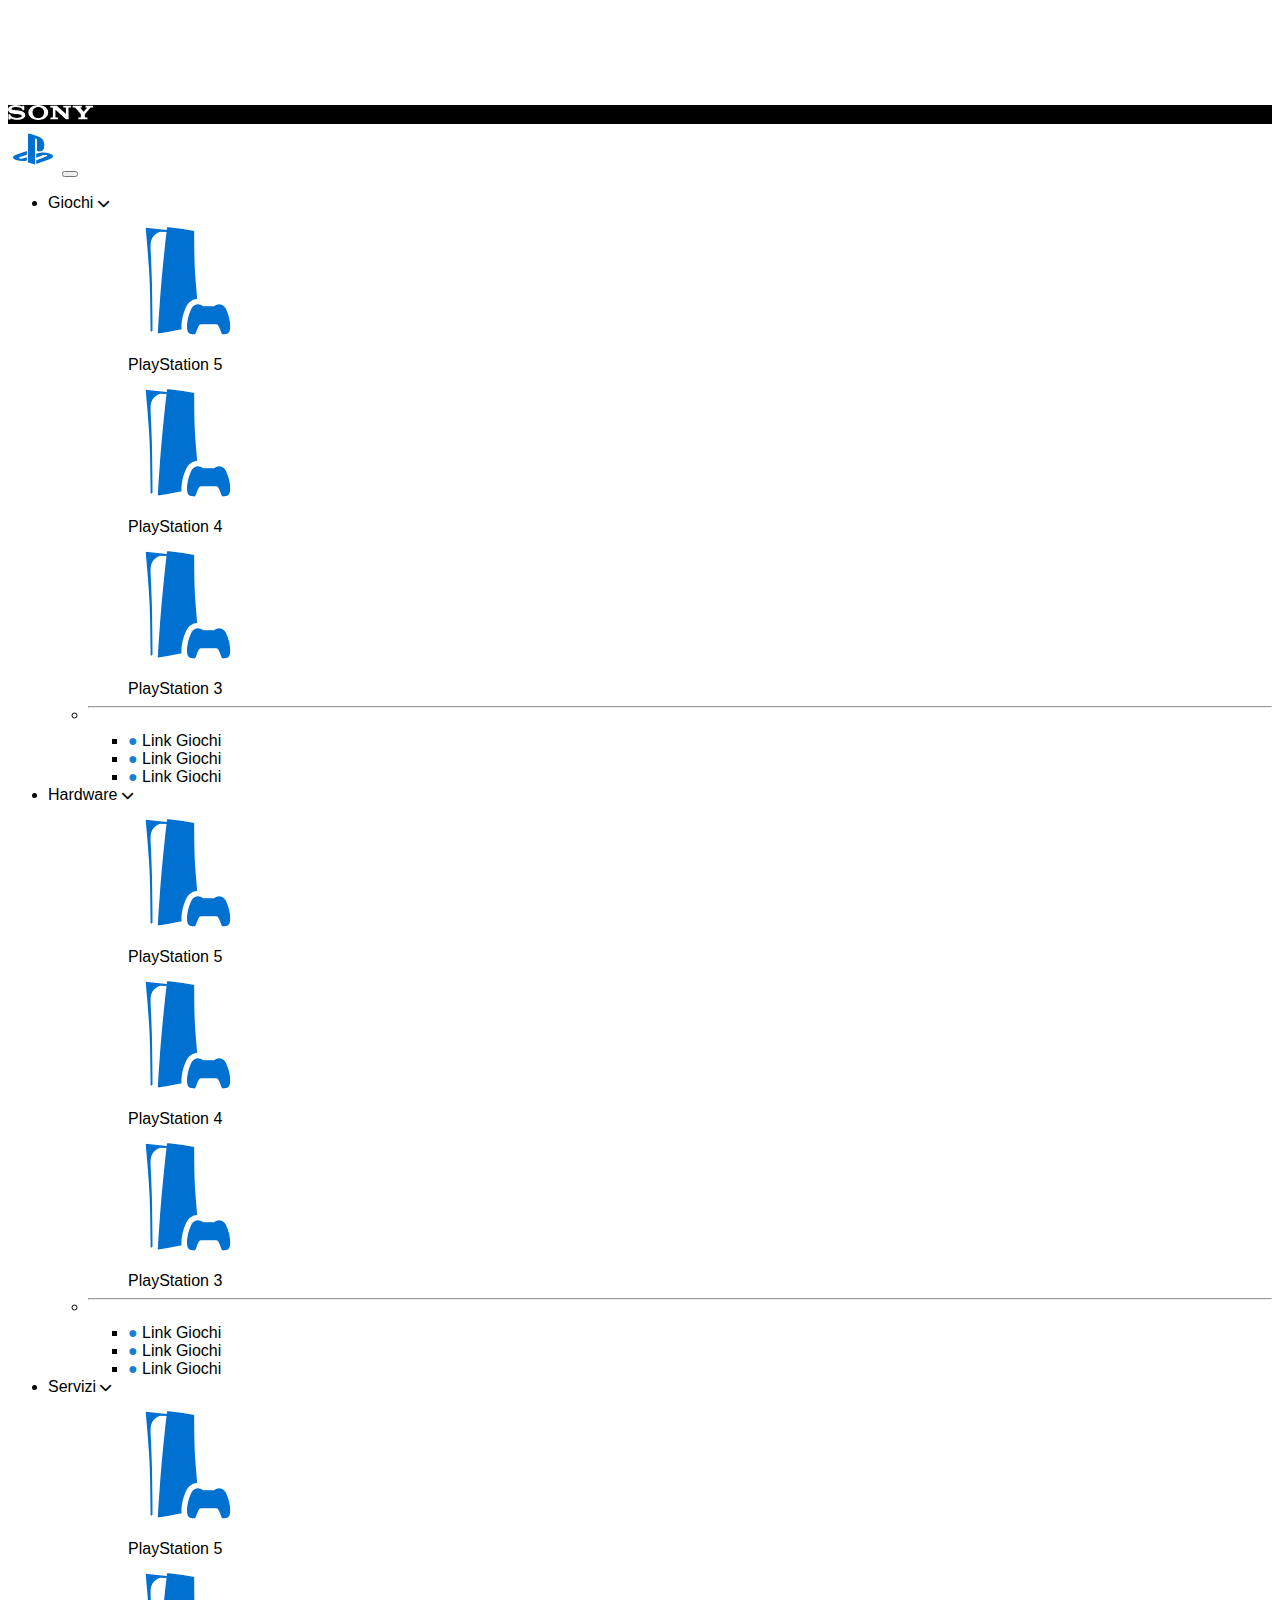
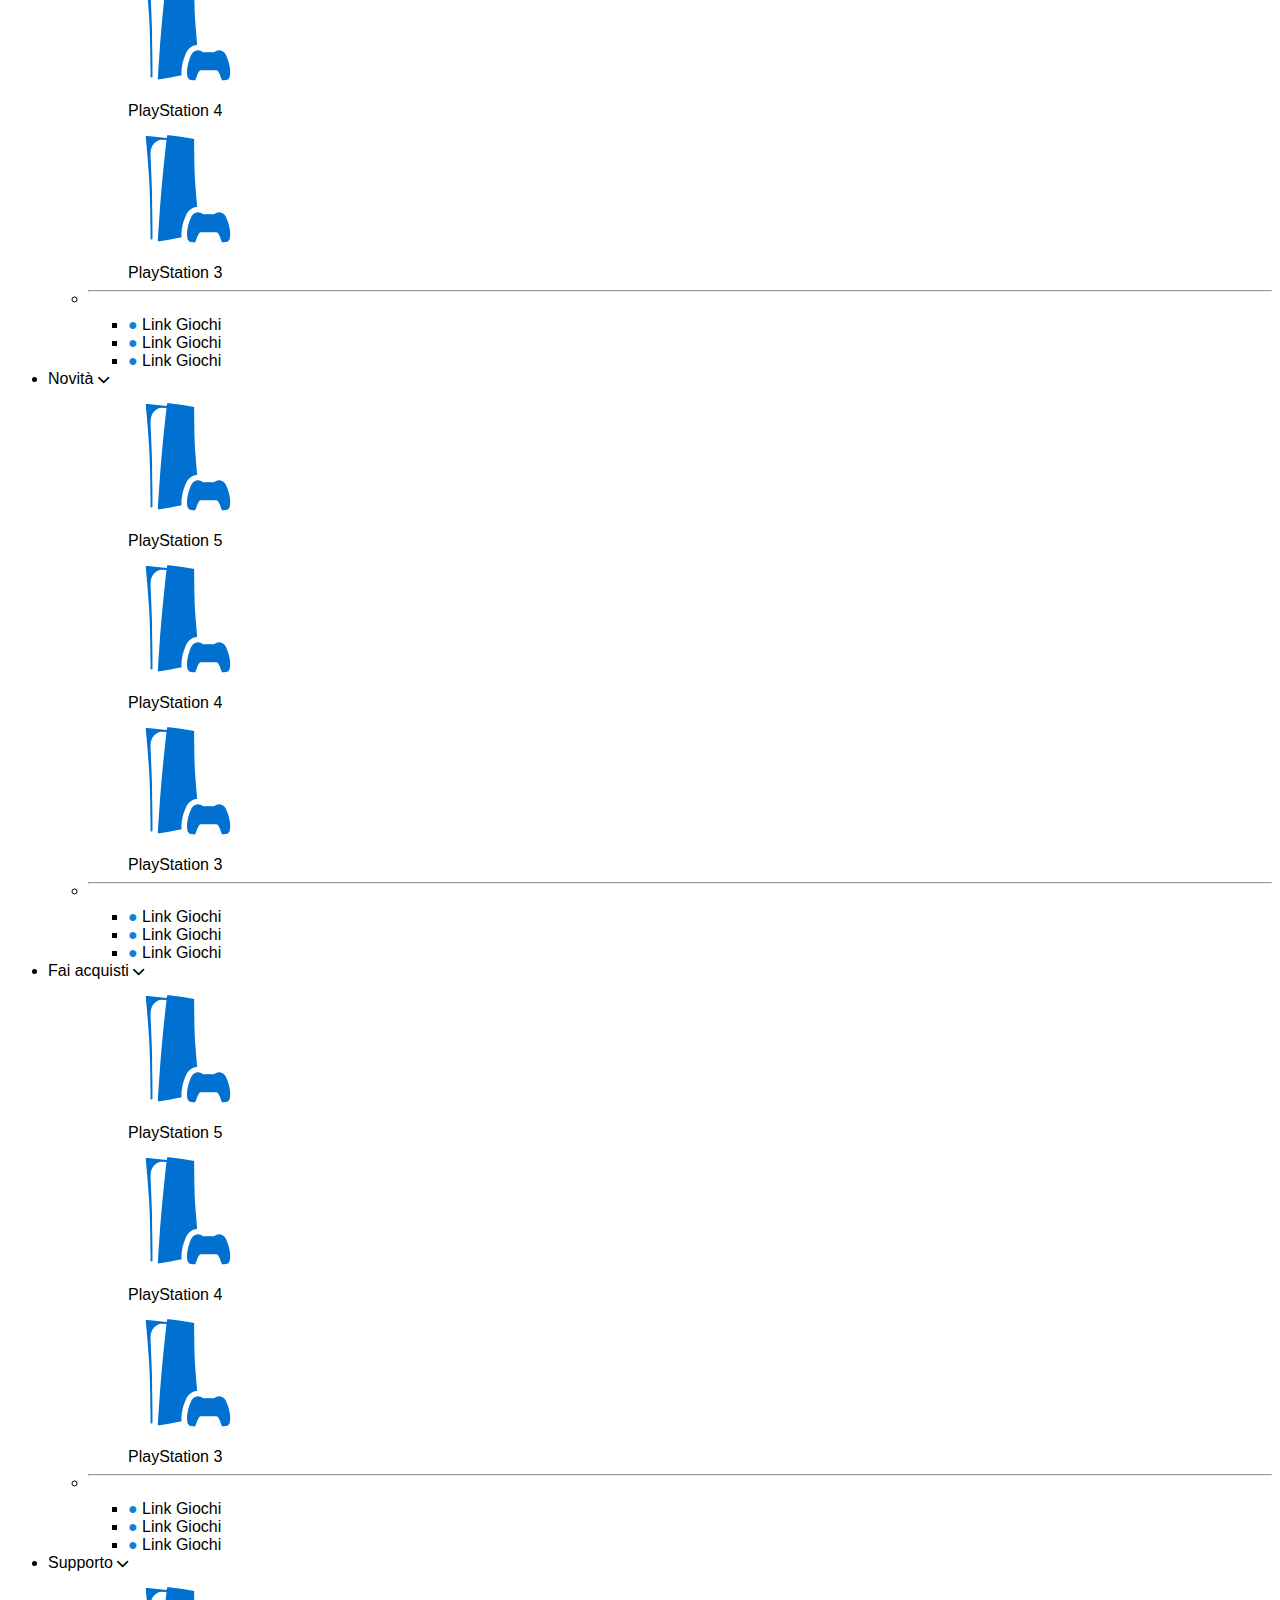
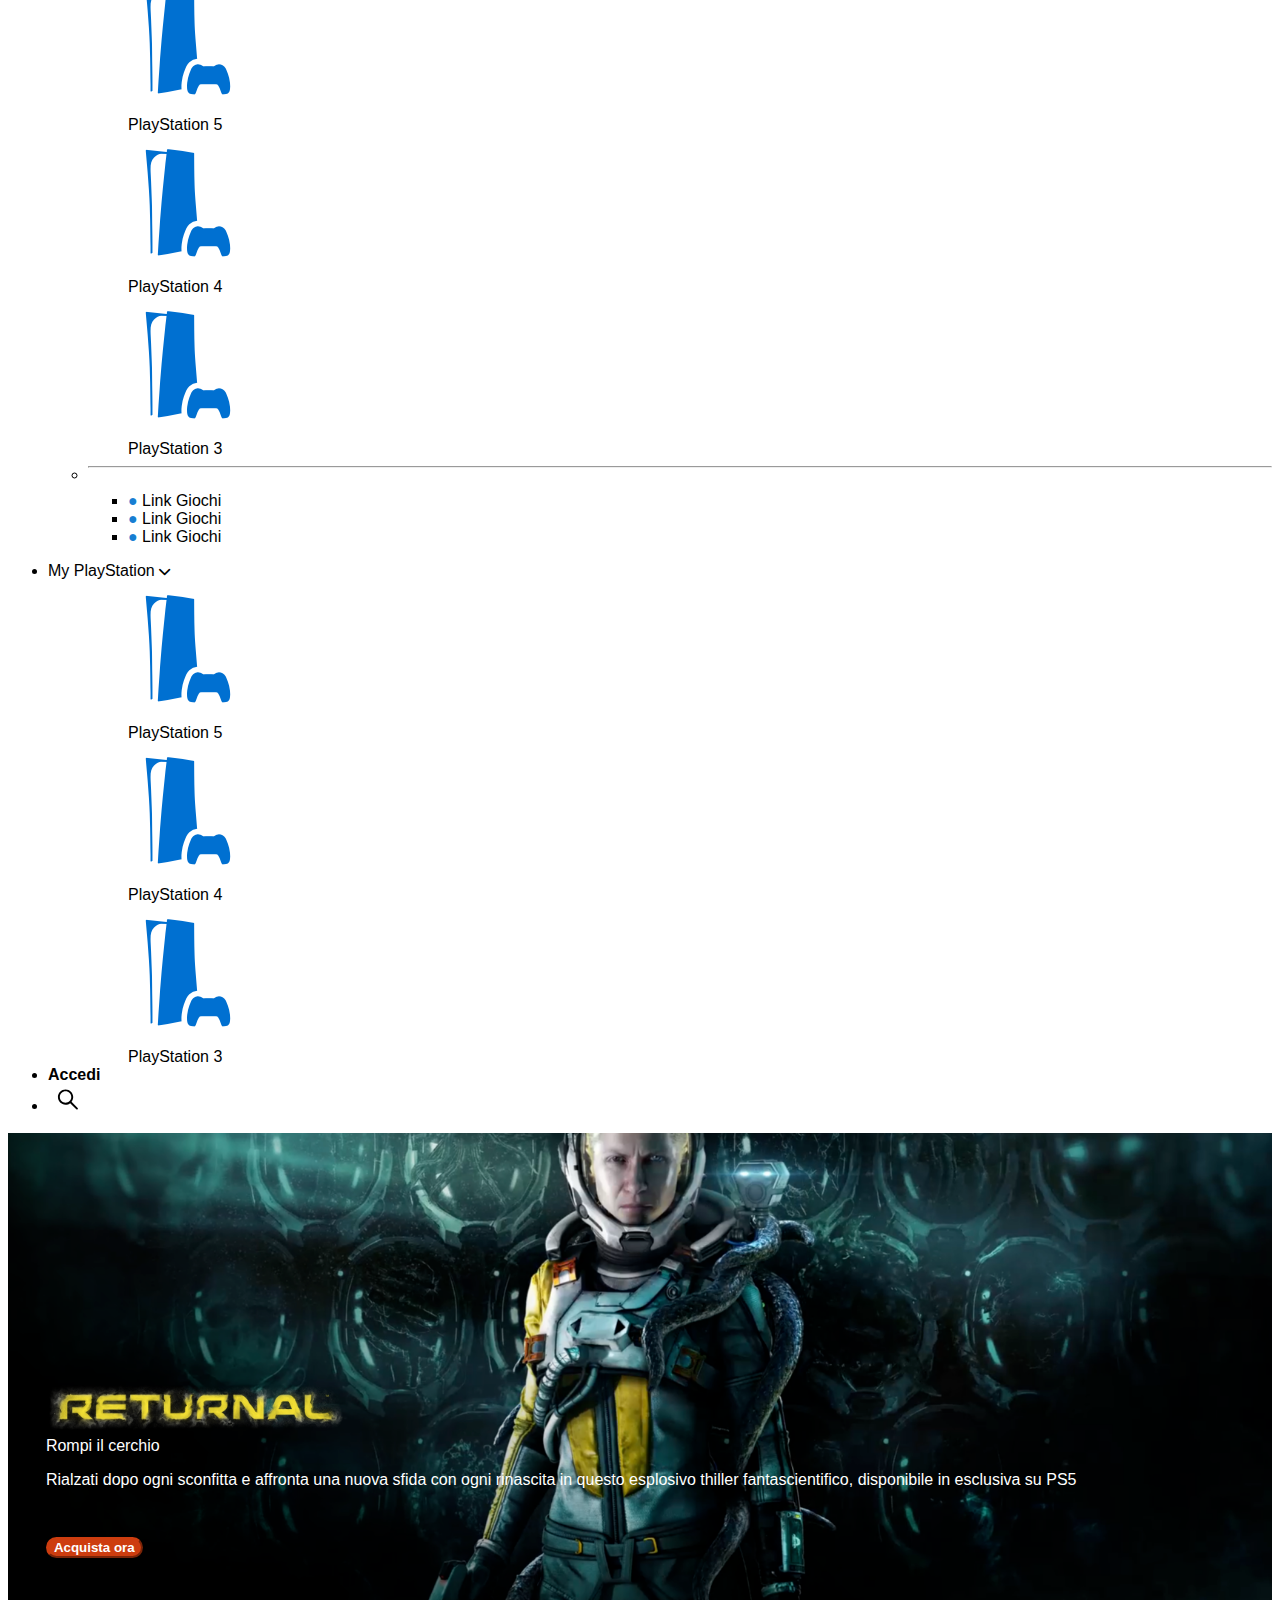
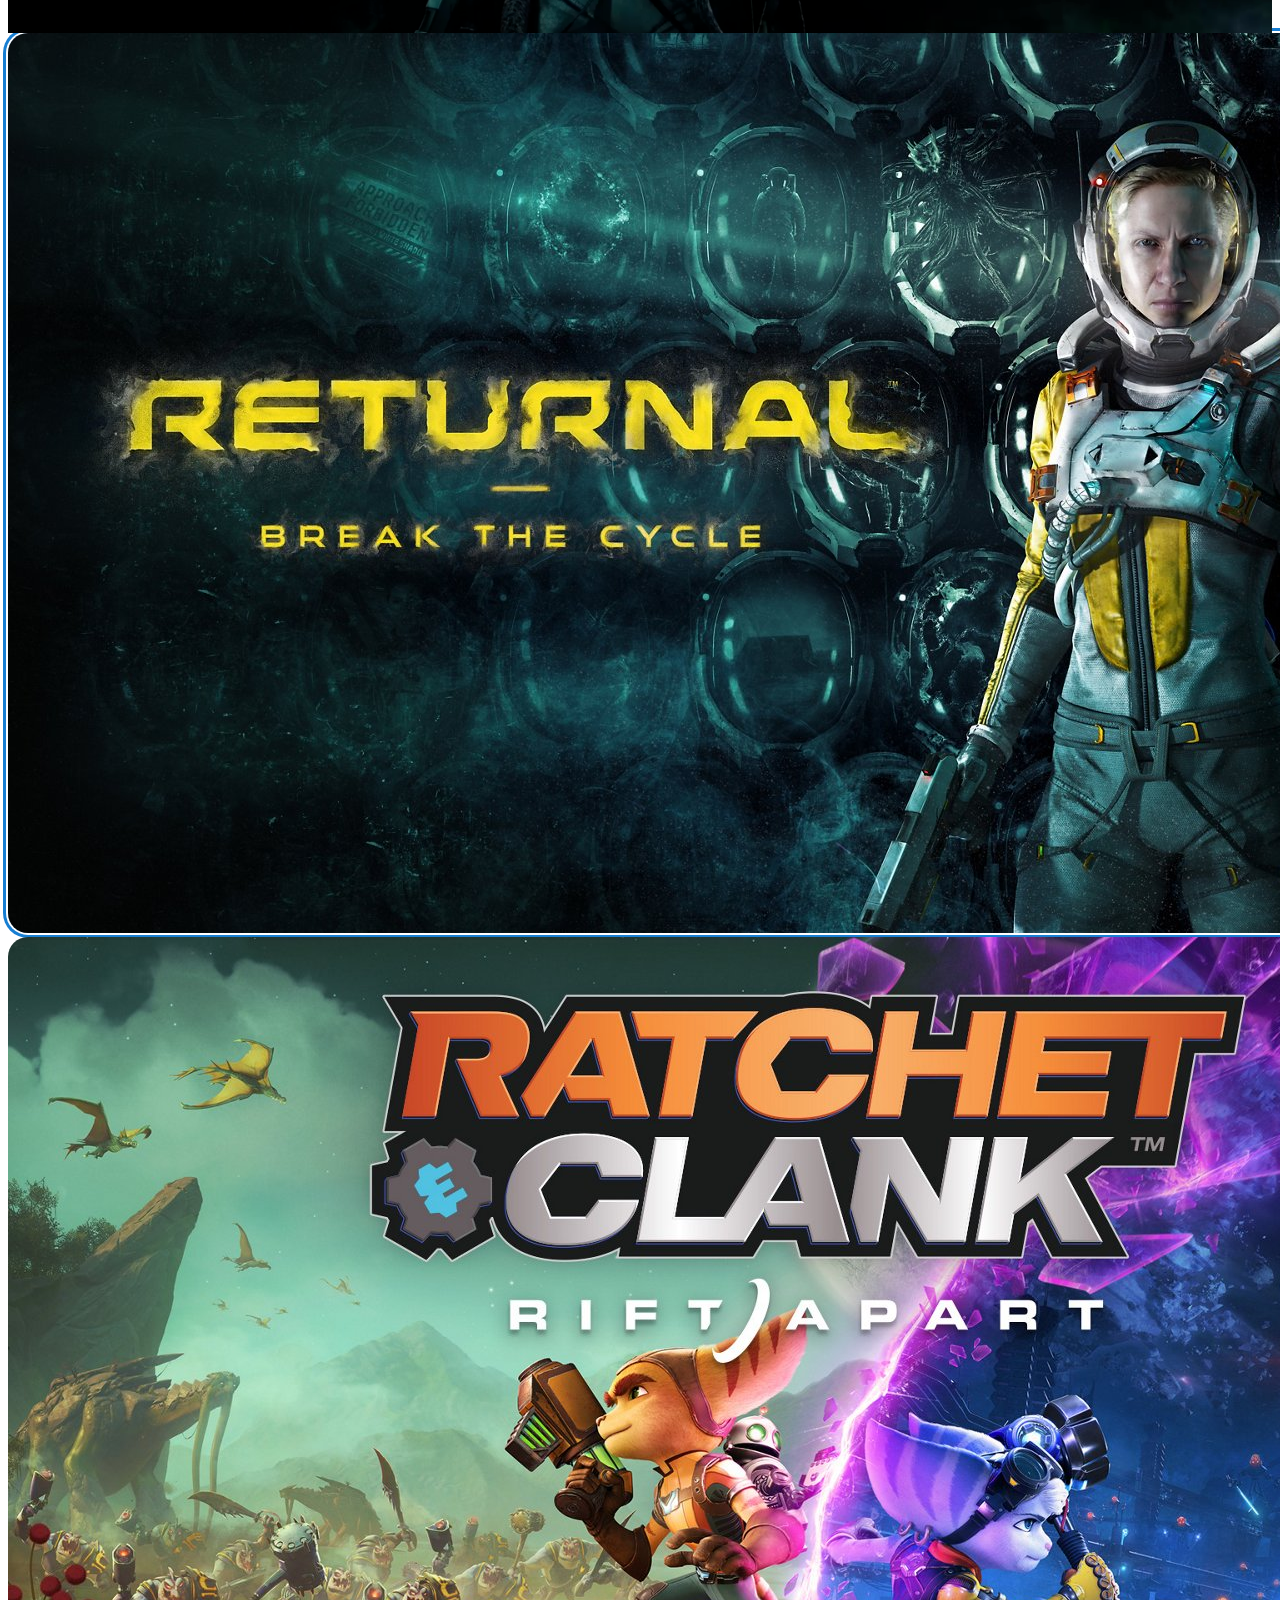
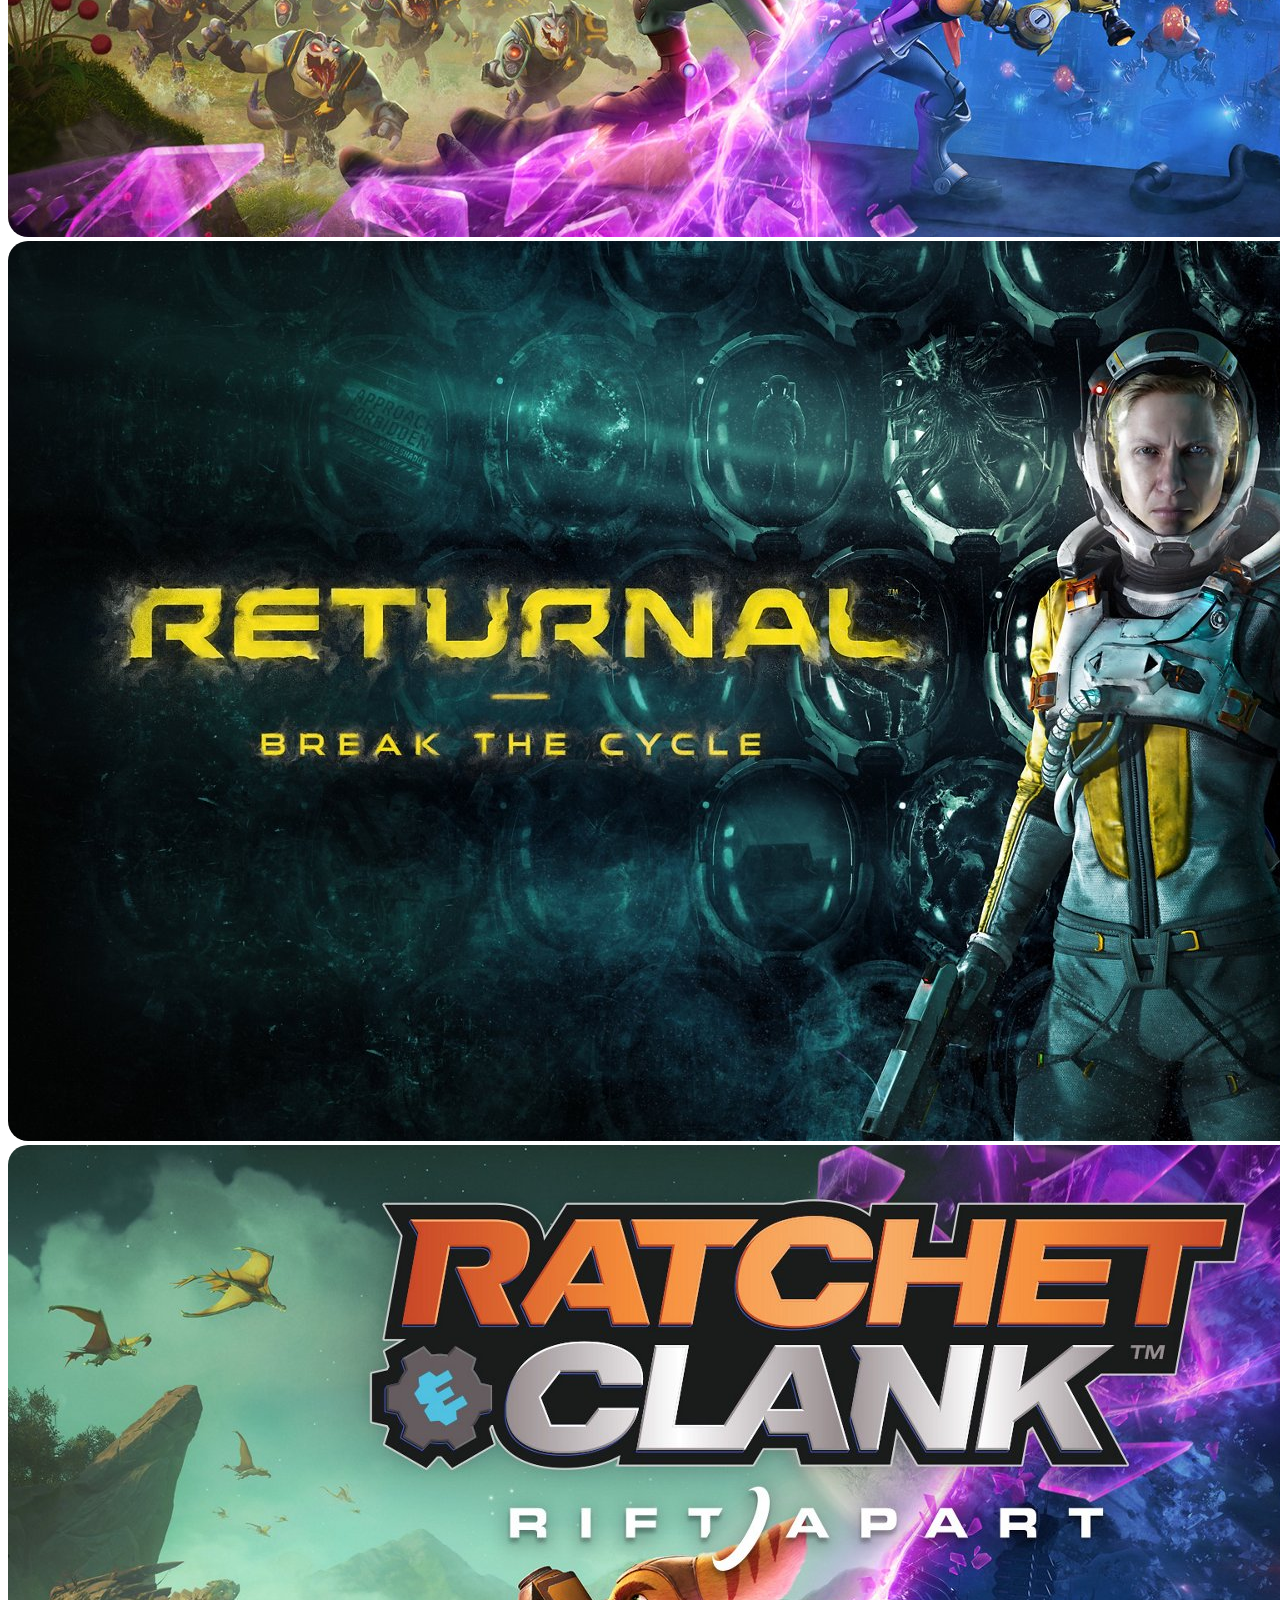
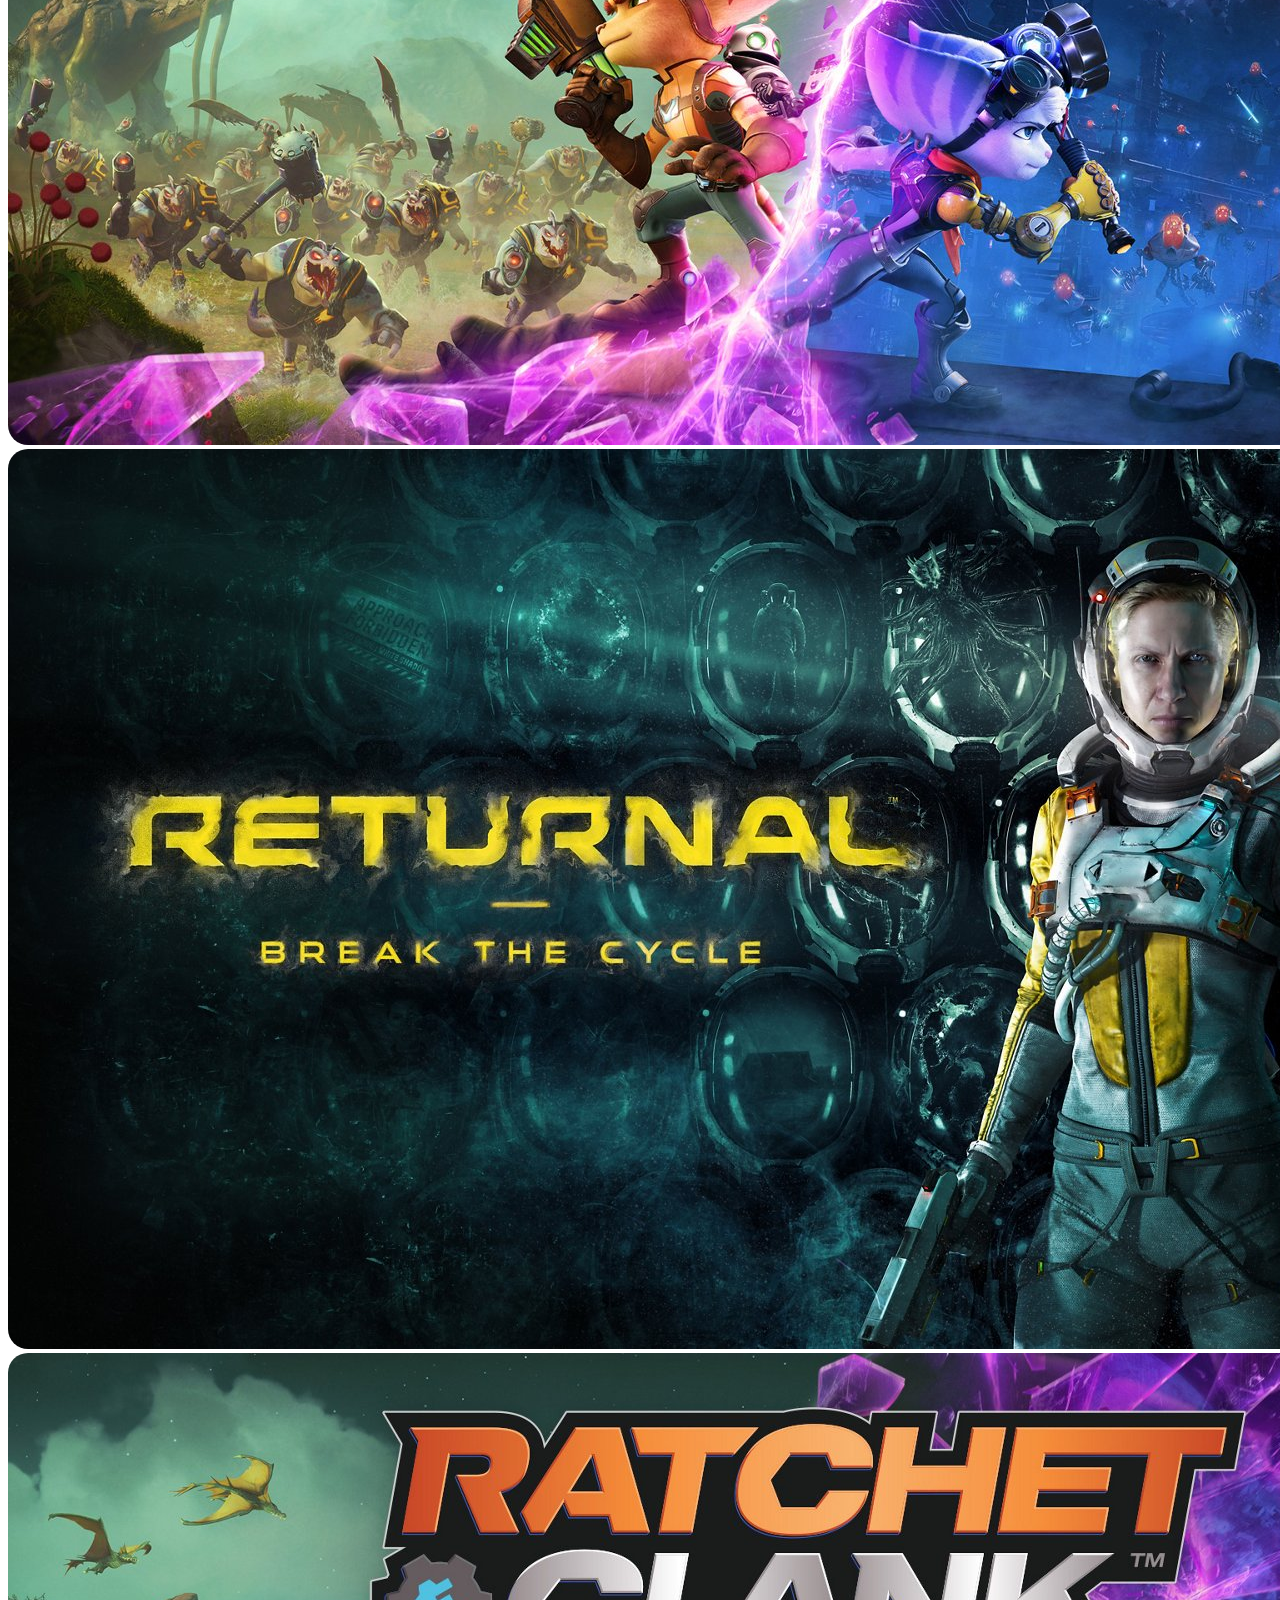
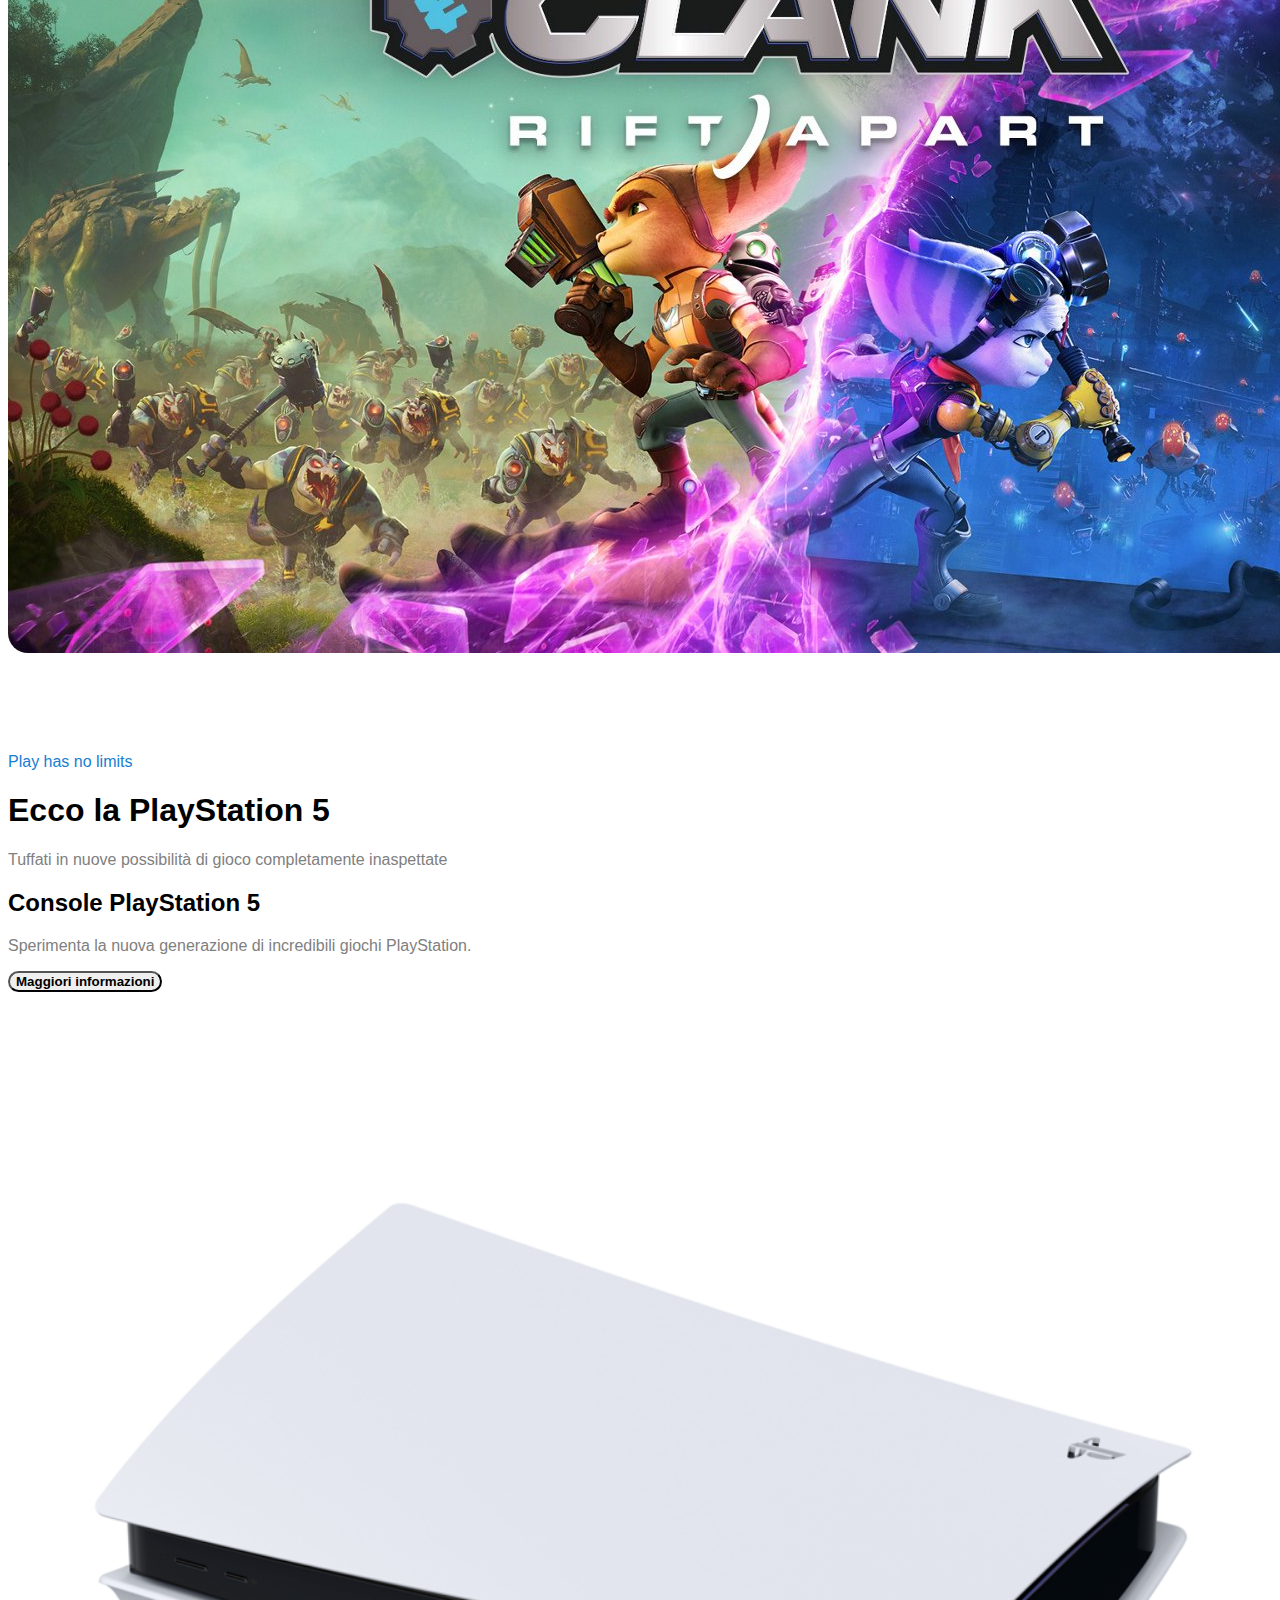
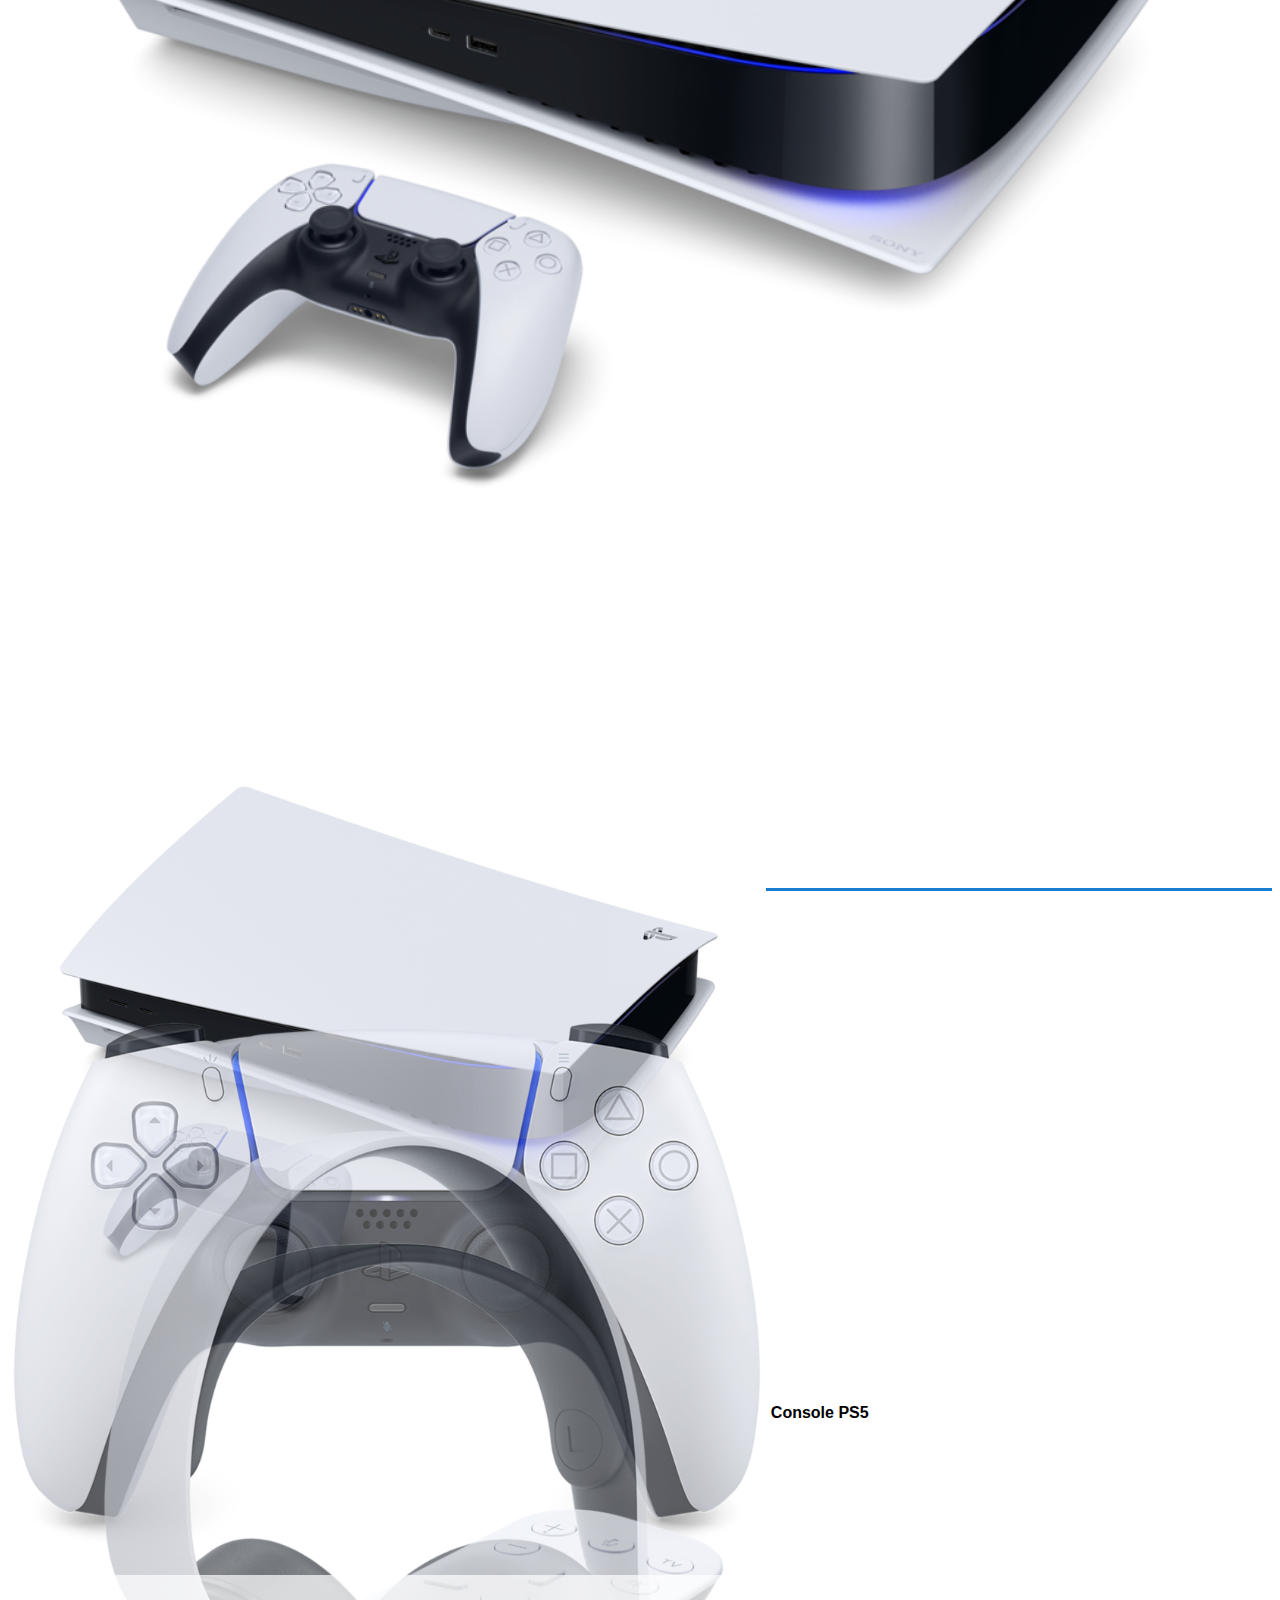
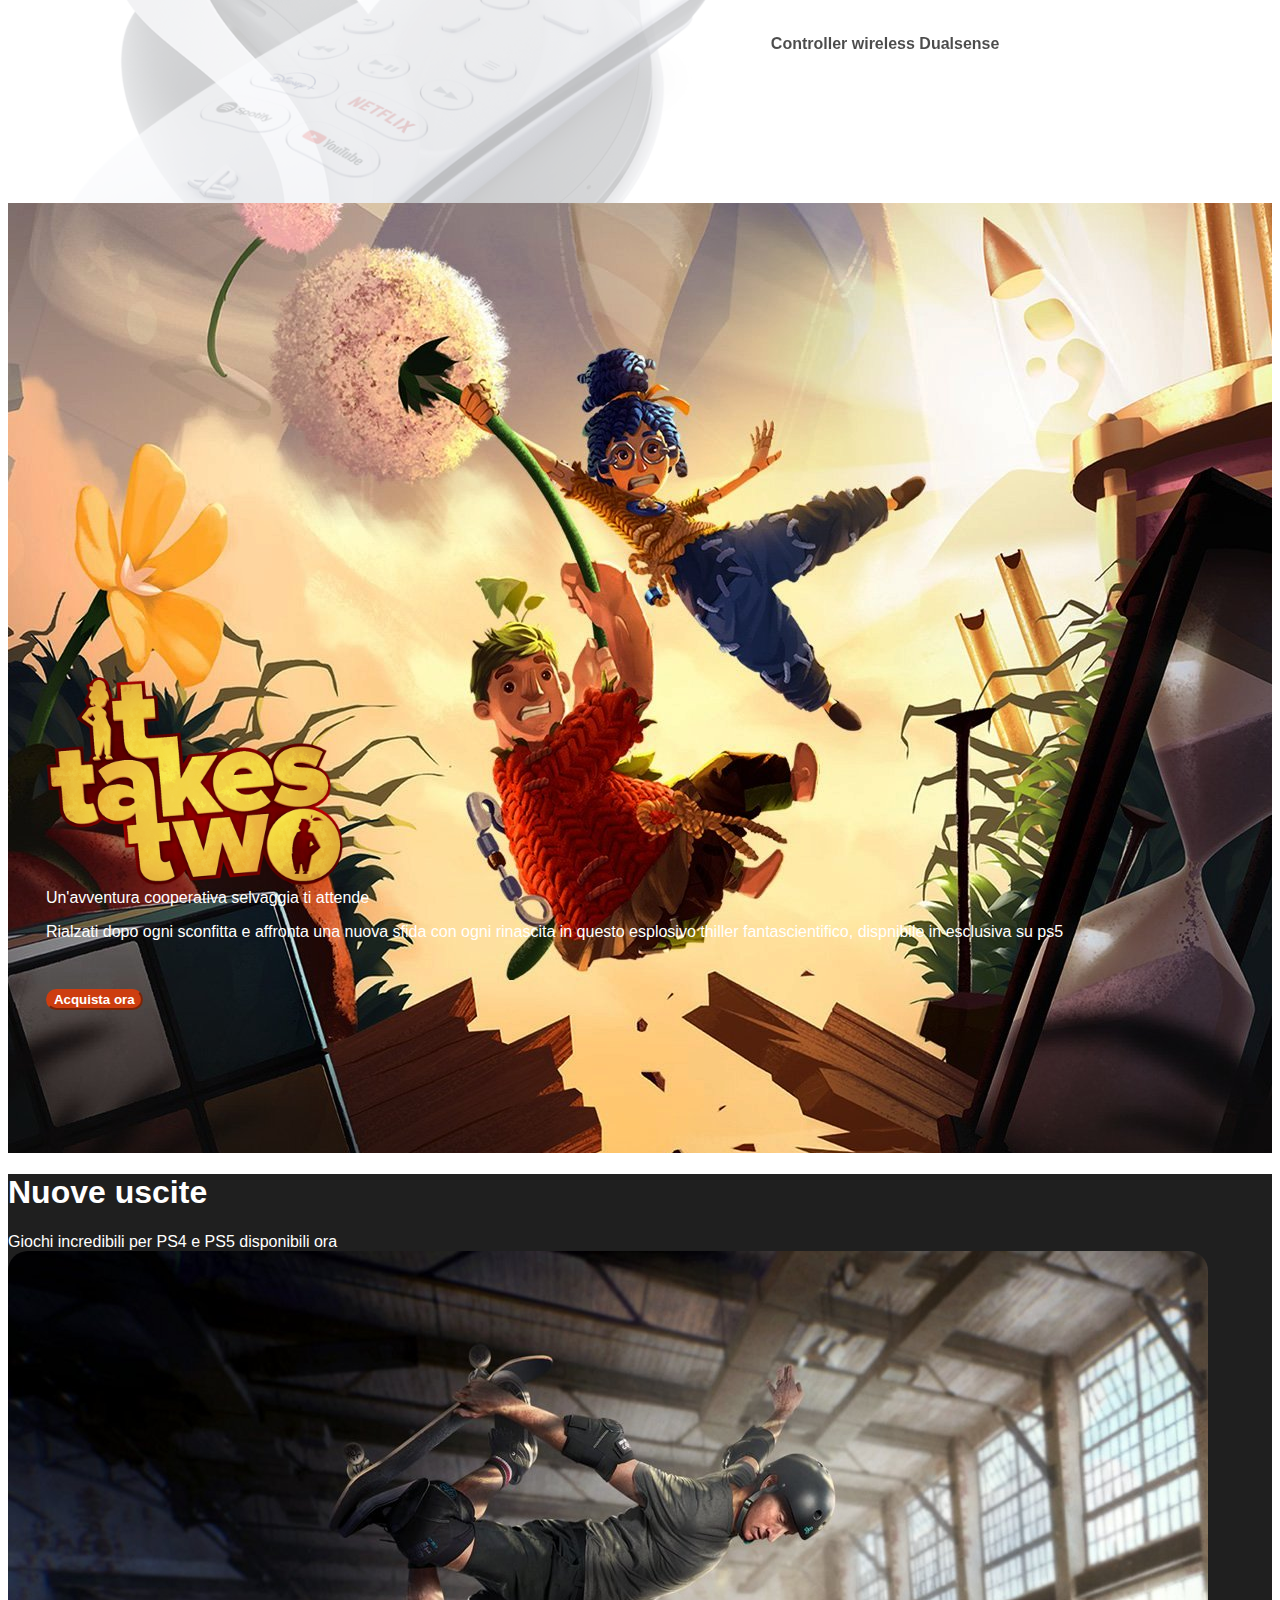
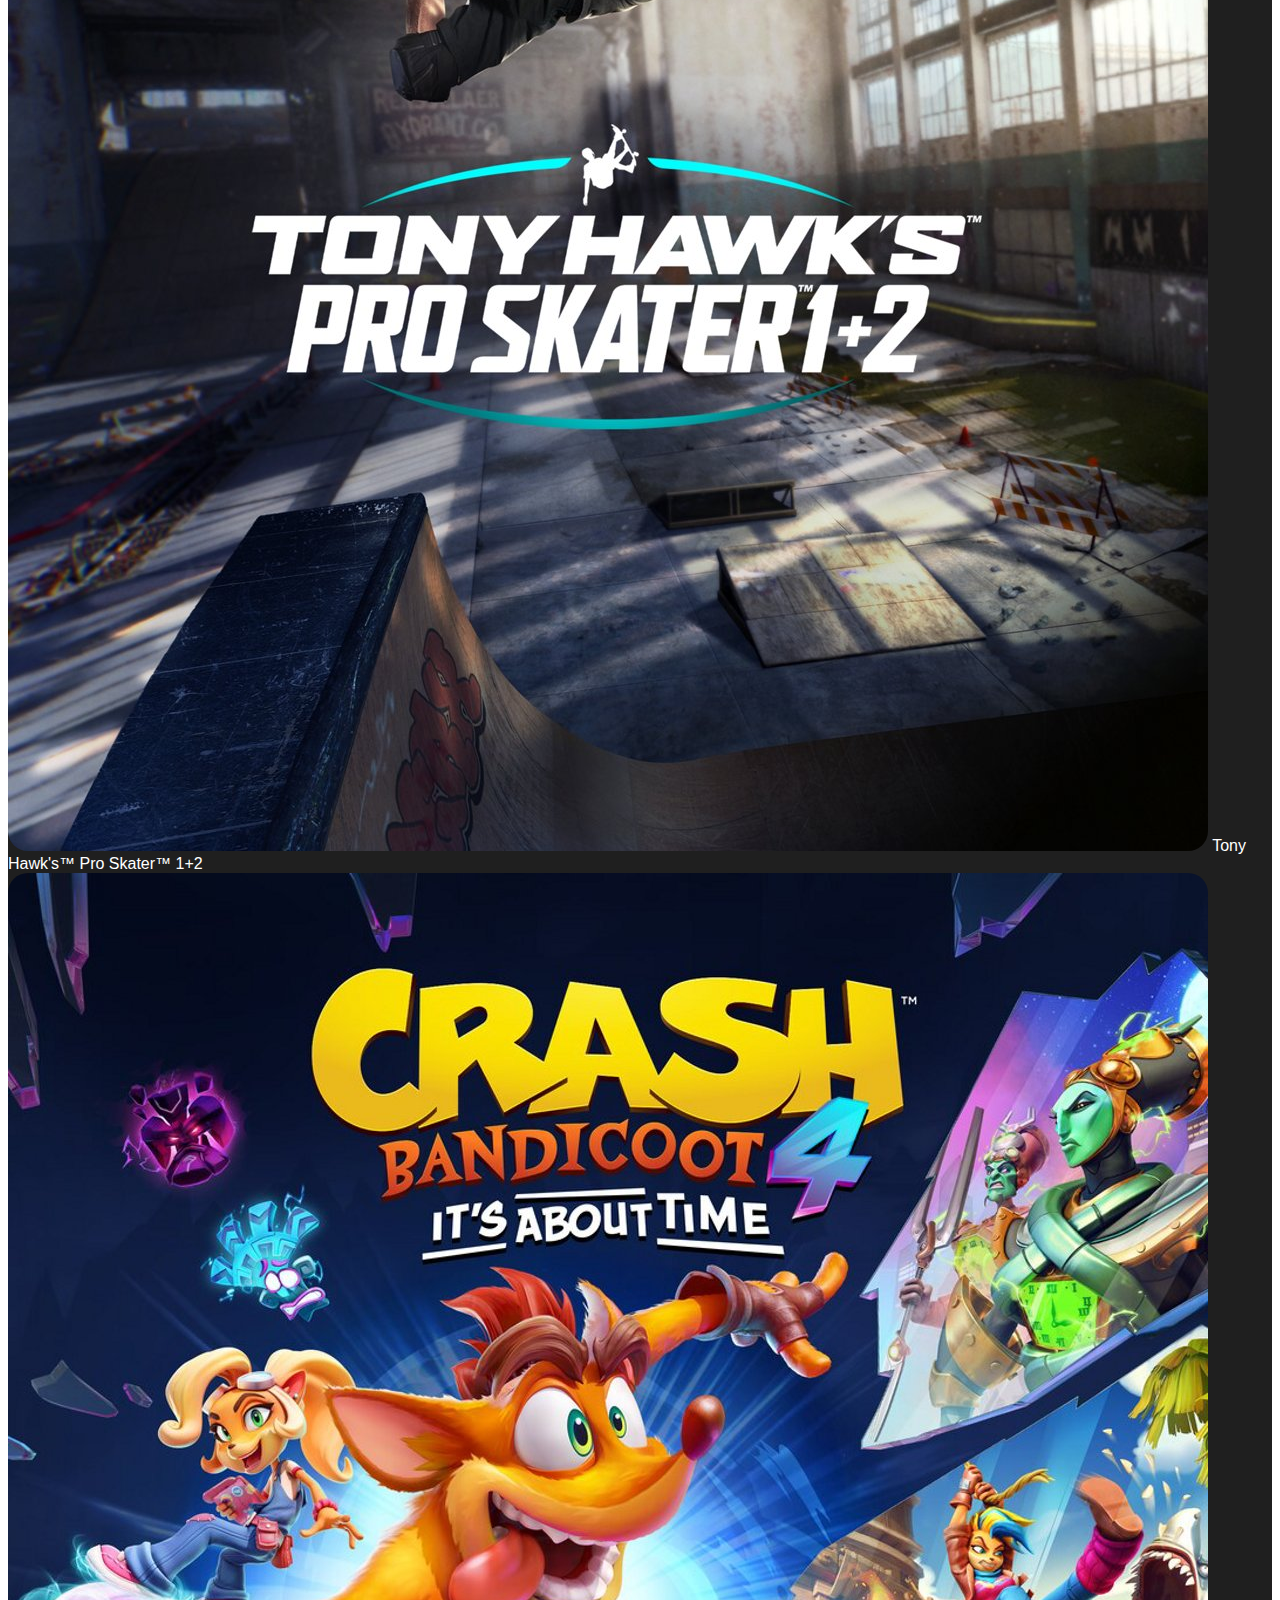
<file: index.html>
<!DOCTYPE html>
<html lang="it">

<head>
    <meta charset="UTF-8">
    <meta http-equiv="X-UA-Compatible" content="IE=edge">
    <meta name="viewport" content="width=device-width, initial-scale=1.0">
    <title>Playstation</title>

    <link href="https://cdn.jsdelivr.net/npm/bootstrap@5.1.3/dist/css/bootstrap.min.css" rel="stylesheet"
        integrity="sha384-1BmE4kWBq78iYhFldvKuhfTAU6auU8tT94WrHftjDbrCEXSU1oBoqyl2QvZ6jIW3" crossorigin="anonymous">

    <!-- <link rel="stylesheet" href="https://cdn.jsdelivr.net/npm/bootstrap-icons@1.8.1/font/bootstrap-icons.css"> -->

    <link rel="stylesheet" href="https://cdnjs.cloudflare.com/ajax/libs/font-awesome/6.0.0/css/all.min.css"
        integrity="sha512-9usAa10IRO0HhonpyAIVpjrylPvoDwiPUiKdWk5t3PyolY1cOd4DSE0Ga+ri4AuTroPR5aQvXU9xC6qOPnzFeg=="
        crossorigin="anonymous" referrerpolicy="no-referrer" />

    <link rel="stylesheet" href="css/style.css">
</head>

<body>

    <nav class="container-fluid">
        <div class="fixed-top">
            <div class="row cols-1 top_nav">
                <div class="col text-end">

                    <img class="sony_logo m-2" src="img/sony_logo.svg" alt="logo sony">

                </div>
            </div>


            <!-- bootstrap nav      main nav -->
            <div class="navbar navbar-expand-lg navbar-light bg-white">
                <div class="container-fluid">
                    <a class="navbar-brand" href="#"><img src="img/play_logo.svg" alt=""></a>

                    <!-- hamburger -->
                    <button class="navbar-toggler" type="button" data-bs-toggle="collapse"
                        data-bs-target="#navbarSupportedContent" aria-controls="navbarSupportedContent"
                        aria-expanded="false" aria-label="Toggle navigation">
                        <span class="navbar-toggler-icon"></span>
                    </button>

                    <div class="collapse navbar-collapse" id="navbarSupportedContent">
                        <ul class="navbar-nav me-auto mb-2 mb-lg-0">

                            <li class="nav-item dropdown position-static">
                                <a class="nav-link dropdown_arrow" href="#" id="navbarDropdown" role="button"
                                    data-bs-toggle="dropdown" aria-expanded="false">
                                    Giochi
                                </a>
                                <ul class="dropdown-menu w-100 border-0 rounded-0" aria-labelledby="navbarDropdown">
                                    <ul class="ul_ps d-flex flex-wrap justify-content-center">
                                        <li><a class="dropdown-item" href="#">
                                                <img src="img/play-menu-ico.png" alt="playstation icon">
                                                <div>PlayStation 5</div>
                                            </a></li>
                                        <li><a class="dropdown-item" href="#">
                                                <img src="img/play-menu-ico.png" alt="playstation icon">
                                                <div>PlayStation 4</div>
                                            </a></li>
                                        <li><a class="dropdown-item" href="#">
                                                <img src="img/play-menu-ico.png" alt="playstation icon">
                                                <div>PlayStation 3</div>
                                            </a></li>
                                    </ul>


                                    <li>
                                        <hr class="dropdown-divider">
                                    </li>
                                    <ul class="ul_games text-center">
                                        <li class="list-inline-item"><a href="#" class="text-decoration-none">
                                                <span class="ul_dot">&#9679;</span>
                                                Link Giochi</a></li>
                                        <li class="list-inline-item"><a href="#" class="text-decoration-none">
                                                <span class="ul_dot">&#9679;</span>
                                                Link Giochi
                                            </a></li>
                                        <li class="list-inline-item"><a href="#" class="text-decoration-none">
                                                <span class="ul_dot">&#9679;</span>
                                                Link Giochi
                                            </a></li>
                                    </ul>
                                </ul>
                            </li>

                            <li class="nav-item dropdown position-static">
                                <a class="nav-link dropdown_arrow" href="#" id="navbarDropdown" role="button"
                                    data-bs-toggle="dropdown" aria-expanded="false">
                                    Hardware
                                </a>
                                <ul class="dropdown-menu w-100 border-0 rounded-0" aria-labelledby="navbarDropdown">
                                    <ul class="ul_ps d-flex flex-wrap justify-content-center">
                                        <li><a class="dropdown-item" href="#">
                                                <img src="img/play-menu-ico.png" alt="playstation icon">
                                                <div>PlayStation 5</div>
                                            </a></li>
                                        <li><a class="dropdown-item" href="#">
                                                <img src="img/play-menu-ico.png" alt="playstation icon">
                                                <div>PlayStation 4</div>
                                            </a></li>
                                        <li><a class="dropdown-item" href="#">
                                                <img src="img/play-menu-ico.png" alt="playstation icon">
                                                <div>PlayStation 3</div>
                                            </a></li>
                                    </ul>


                                    <li>
                                        <hr class="dropdown-divider">
                                    </li>
                                    <ul class="ul_games text-center">
                                        <li class="list-inline-item"><a href="#" class="text-decoration-none">
                                                <span class="ul_dot">&#9679;</span>
                                                Link Giochi</a></li>
                                        <li class="list-inline-item"><a href="#" class="text-decoration-none">
                                                <span class="ul_dot">&#9679;</span>
                                                Link Giochi
                                            </a></li>
                                        <li class="list-inline-item"><a href="#" class="text-decoration-none">
                                                <span class="ul_dot">&#9679;</span>
                                                Link Giochi
                                            </a></li>
                                    </ul>
                                </ul>
                            </li>

                            <li class="nav-item dropdown position-static">
                                <a class="nav-link dropdown_arrow" href="#" id="navbarDropdown" role="button"
                                    data-bs-toggle="dropdown" aria-expanded="false">
                                    Servizi
                                </a>
                                <ul class="dropdown-menu w-100 border-0 rounded-0" aria-labelledby="navbarDropdown">
                                    <ul class="ul_ps d-flex flex-wrap justify-content-center">
                                        <li><a class="dropdown-item" href="#">
                                                <img src="img/play-menu-ico.png" alt="playstation icon">
                                                <div>PlayStation 5</div>
                                            </a></li>
                                        <li><a class="dropdown-item" href="#">
                                                <img src="img/play-menu-ico.png" alt="playstation icon">
                                                <div>PlayStation 4</div>
                                            </a></li>
                                        <li><a class="dropdown-item" href="#">
                                                <img src="img/play-menu-ico.png" alt="playstation icon">
                                                <div>PlayStation 3</div>
                                            </a></li>
                                    </ul>


                                    <li>
                                        <hr class="dropdown-divider">
                                    </li>
                                    <ul class="ul_games text-center">
                                        <li class="list-inline-item"><a href="#" class="text-decoration-none">
                                                <span class="ul_dot">&#9679;</span>
                                                Link Giochi</a></li>
                                        <li class="list-inline-item"><a href="#" class="text-decoration-none">
                                                <span class="ul_dot">&#9679;</span>
                                                Link Giochi
                                            </a></li>
                                        <li class="list-inline-item"><a href="#" class="text-decoration-none">
                                                <span class="ul_dot">&#9679;</span>
                                                Link Giochi
                                            </a></li>
                                    </ul>
                                </ul>
                            </li>

                            <li class="nav-item dropdown position-static">
                                <a class="nav-link dropdown_arrow" href="#" id="navbarDropdown" role="button"
                                    data-bs-toggle="dropdown" aria-expanded="false">
                                    Novità
                                </a>
                                <ul class="dropdown-menu w-100 border-0 rounded-0" aria-labelledby="navbarDropdown">
                                    <ul class="ul_ps d-flex flex-wrap justify-content-center">
                                        <li><a class="dropdown-item" href="#">
                                                <img src="img/play-menu-ico.png" alt="playstation icon">
                                                <div>PlayStation 5</div>
                                            </a></li>
                                        <li><a class="dropdown-item" href="#">
                                                <img src="img/play-menu-ico.png" alt="playstation icon">
                                                <div>PlayStation 4</div>
                                            </a></li>
                                        <li><a class="dropdown-item" href="#">
                                                <img src="img/play-menu-ico.png" alt="playstation icon">
                                                <div>PlayStation 3</div>
                                            </a></li>
                                    </ul>


                                    <li>
                                        <hr class="dropdown-divider">
                                    </li>
                                    <ul class="ul_games text-center">
                                        <li class="list-inline-item"><a href="#" class="text-decoration-none">
                                                <span class="ul_dot">&#9679;</span>
                                                Link Giochi</a></li>
                                        <li class="list-inline-item"><a href="#" class="text-decoration-none">
                                                <span class="ul_dot">&#9679;</span>
                                                Link Giochi
                                            </a></li>
                                        <li class="list-inline-item"><a href="#" class="text-decoration-none">
                                                <span class="ul_dot">&#9679;</span>
                                                Link Giochi
                                            </a></li>
                                    </ul>
                                </ul>
                            </li>

                            <li class="nav-item dropdown position-static">
                                <a class="nav-link dropdown_arrow" href="#" id="navbarDropdown" role="button"
                                    data-bs-toggle="dropdown" aria-expanded="false">
                                    Fai acquisti
                                </a>
                                <ul class="dropdown-menu w-100 border-0 rounded-0" aria-labelledby="navbarDropdown">
                                    <ul class="ul_ps d-flex flex-wrap justify-content-center">
                                        <li><a class="dropdown-item" href="#">
                                                <img src="img/play-menu-ico.png" alt="playstation icon">
                                                <div>PlayStation 5</div>
                                            </a></li>
                                        <li><a class="dropdown-item" href="#">
                                                <img src="img/play-menu-ico.png" alt="playstation icon">
                                                <div>PlayStation 4</div>
                                            </a></li>
                                        <li><a class="dropdown-item" href="#">
                                                <img src="img/play-menu-ico.png" alt="playstation icon">
                                                <div>PlayStation 3</div>
                                            </a></li>
                                    </ul>


                                    <li>
                                        <hr class="dropdown-divider">
                                    </li>
                                    <ul class="ul_games text-center">
                                        <li class="list-inline-item"><a href="#" class="text-decoration-none">
                                                <span class="ul_dot">&#9679;</span>
                                                Link Giochi</a></li>
                                        <li class="list-inline-item"><a href="#" class="text-decoration-none">
                                                <span class="ul_dot">&#9679;</span>
                                                Link Giochi
                                            </a></li>
                                        <li class="list-inline-item"><a href="#" class="text-decoration-none">
                                                <span class="ul_dot">&#9679;</span>
                                                Link Giochi
                                            </a></li>
                                    </ul>
                                </ul>
                            </li>

                            <li class="nav-item dropdown position-static">
                                <a class="nav-link dropdown_arrow" href="#" id="navbarDropdown" role="button"
                                    data-bs-toggle="dropdown" aria-expanded="false">
                                    Supporto
                                </a>
                                <ul class="dropdown-menu w-100 border-0 rounded-0" aria-labelledby="navbarDropdown">
                                    <ul class="ul_ps d-flex flex-wrap justify-content-center">
                                        <li><a class="dropdown-item" href="#">
                                                <img src="img/play-menu-ico.png" alt="playstation icon">
                                                <div>PlayStation 5</div>
                                            </a></li>
                                        <li><a class="dropdown-item" href="#">
                                                <img src="img/play-menu-ico.png" alt="playstation icon">
                                                <div>PlayStation 4</div>
                                            </a></li>
                                        <li><a class="dropdown-item" href="#">
                                                <img src="img/play-menu-ico.png" alt="playstation icon">
                                                <div>PlayStation 3</div>
                                            </a></li>
                                    </ul>


                                    <li>
                                        <hr class="dropdown-divider">
                                    </li>
                                    <ul class="ul_games text-center">
                                        <li class="list-inline-item"><a href="#" class="text-decoration-none">
                                                <span class="ul_dot">&#9679;</span>
                                                Link Giochi</a></li>
                                        <li class="list-inline-item"><a href="#" class="text-decoration-none">
                                                <span class="ul_dot">&#9679;</span>
                                                Link Giochi
                                            </a></li>
                                        <li class="list-inline-item"><a href="#" class="text-decoration-none">
                                                <span class="ul_dot">&#9679;</span>
                                                Link Giochi
                                            </a></li>
                                    </ul>
                                </ul>
                            </li>

                        </ul>

                        <ul class="navbar-nav mb-2 mb-lg-0 align-items-center">

                            <li class="nav-item dropdown position-static">
                                <a class="nav-link dropdown_arrow" href="#" id="navbarDropdown" role="button"
                                    data-bs-toggle="dropdown" aria-expanded="false">
                                    My PlayStation
                                </a>
                                <ul class="dropdown-menu w-100 border-0 rounded-0" aria-labelledby="navbarDropdown">
                                    <ul class="ul_ps d-flex flex-wrap justify-content-center">
                                        <li><a class="dropdown-item" href="#">
                                                <img src="img/play-menu-ico.png" alt="playstation icon">
                                                <div>PlayStation 5</div>
                                            </a></li>
                                        <li><a class="dropdown-item" href="#">
                                                <img src="img/play-menu-ico.png" alt="playstation icon">
                                                <div>PlayStation 4</div>
                                            </a></li>
                                        <li><a class="dropdown-item" href="#">
                                                <img src="img/play-menu-ico.png" alt="playstation icon">
                                                <div>PlayStation 3</div>
                                            </a></li>
                                    </ul>


                                </ul>
                            </li>

                            <li>
                                <a href="#!" class="btn btn-dark mod_btn">Accedi</a>
                            </li>

                            <li>
                                <button class="btn btn-light btn_search">
                                    <img src="img/lens.svg" alt="">
                                </button>
                            </li>
                        </ul>

                    </div>
                </div>
            </div>
        </div>

        </div>
        </div>
    </nav>

    <!-- ----------inizio jumbo------------- -->
    <header>
        <div class="jumbo_img">
            <div class="container">
                <img class="logo_main_game" src="img/returnal-hero-banner-logo.png" alt="logo returnal">

                <div class="row">
                    <div class="text col-12 col-md-5">
                        <span class="h1 mt-4">Rompi il cerchio</span>
                        <p class="mt-3">Rialzati dopo ogni sconfitta e affronta una nuova sfida con ogni rinascita in
                            questo
                            esplosivo thiller fantascientifico, disponibile in esclusiva su PS5</p>
                    </div>
                </div>

                <button type="button" class="btn mod_btn red_btn">Acquista ora</button>
            </div>
        </div>


    </header>


    <!-- container giochi -->
    <section class="games_container container mt-5">
        <div class="row row-cols-2 row-cols-sm-3 row-cols-lg-6 g-2">

            <div class="col">
                <div class="game_cover">
                    <a href="#!">
                        <img class="img-fluid special" src="img/returnal-listing-thumb-01-ps5.jpg" alt="">
                    </a>
                </div>
            </div>

            <div class="col">
                <div class="game_cover">
                    <a href="#!">
                        <img class="img-fluid" src="img/ratchet-and-clank-rift-apart-keyart.jpg" alt="">
                    </a>
                </div>
            </div>

            <div class="col">
                <div class="game_cover">
                    <a href="#!">
                        <img class="img-fluid" src="img/returnal-listing-thumb-01-ps5.jpg" alt="">
                    </a>
                </div>
            </div>

            <div class="col">
                <div class="game_cover">
                    <a href="#!">
                        <img class="img-fluid" src="img/ratchet-and-clank-rift-apart-keyart.jpg" alt="">
                    </a>
                </div>
            </div>

            <div class="col">
                <div class="game_cover">
                    <a href="#!">
                        <img class="img-fluid" src="img/returnal-listing-thumb-01-ps5.jpg" alt="">
                    </a>
                </div>
            </div>

            <div class="col">
                <div class="game_cover">
                    <a href="#!">
                        <img class="img-fluid" src="img/ratchet-and-clank-rift-apart-keyart.jpg" alt="">
                    </a>
                </div>
            </div>

        </div>

    </section>


    <section class="container ps5_section">
        <div class="row align-items-center">
            <div class="col-12 text-center text-uppercase h6">
                <span class="no_limits">Play has no limits</span>
            </div>

            <div class="col-12 text-center">
                <h1>Ecco la PlayStation 5</h1>
                <p class="grey_p_text">Tuffati in nuove possibilità di gioco completamente inaspettate</p>
            </div>

            <div class="col-12 col-md-6">
                <h2 class="h1">Console PlayStation 5</h2>
                <p class="grey_p_text">Sperimenta la nuova generazione di incredibili giochi PlayStation.</p>
                <button type="button" class="btn btn-primary mod_btn te mt-3">Maggiori informazioni</button>
            </div>

            <div class="col-12 col-md-6">
                <img src="img/playstation-5-thumb.png" alt="immagine ps5">
            </div>
        </div>

        <div class="row row-cols-3 row-cols-md-5 text-center">

            <div class="col">
                <div class="item_cover_sp border_bottom">
                    <a href="#!">
                        <img class="img-fluid" src="img/playstation-5-thumb.png" alt="">
                        <span class="d-block my-4 text_black text-center">Console PS5</span>
                    </a>
                </div>
            </div>

            <div class="col">
                <div class="item_cover">
                    <a href="#!">
                        <img class="img-fluid item" src="img/joypad-thumb.png" alt="">
                        <span class="d-block my-4 text_black text-center">Controller wireless Dualsense</span>
                    </a>
                </div>
            </div>

            <div class="col">
                <div class="item_cover">
                    <a href="#!">
                        <img class="img-fluid item" src="img/headset-thumb.png" alt="">
                        <span class="d-block my-4 text_black text-center">Cuffie wireless con microfono PULSE 3</span>
                    </a>
                </div>
            </div>

            <div class="col">
                <div class="item_cover">
                    <a href="#!">
                        <img class="img-fluid item" src="img/remote-thumb.png" alt="">
                        <span class="d-block my-4 text_black text-center">Telecomendo Media</span>
                    </a>
                </div>
            </div>

            <div class="col">
                <div class="item_cover">
                    <a class="item" href="#!">
                        <img class="img-fluid item" src="img/camera-thumb.jpg" alt="">
                        <span class="d-block my-4 text_black text-center">Telecamera HD</span>
                    </a>
                </div>
            </div>

        </div>
    </section>

    <section>
        <!-- banner gioco -->
        <div class="disp_game_img mt-5">
            <div class="container">

                <img class="logo_main_game" src="img/it-takes-two-logo.png" alt="logo it takes two">

                <div class="row">
                    <div class="text col-12 col-md-5">
                        <span class="h1 mt-4">Un'avventura cooperativa selvaggia ti attende</span>
                        <p class="mt-3">Rialzati dopo ogni sconfitta e affronta una nuova sfida con ogni rinascita in
                            questo
                            esplosivo thiller fantascientifico, dispnibile in esclusiva su ps5</p>
                    </div>
                </div>

                <button type="button" class="btn mod_btn red_btn">Acquista ora</button>
            </div>
        </div>
    </section>

    <section class="list_games container-fluid py-5">
        <div class="container">
            <h1 class="h3">Nuove uscite</h1>
            <span class="fs-5">Giochi incredibili per PS4 e PS5 disponibili ora</span>
            <div class="row row-cols-2 row-cols-sm-3 row-cols-lg-6">


                <div class="col mt-5">
                    <div class="game_cover">
                        <a href="#!">
                            <img class="img-fluid" src="img/tony-hawks-pro-skater-1-2-store-art.jpg" alt="">
                            <span>Tony Hawk's&trade; Pro Skater&trade; 1+2</span>
                        </a>
                    </div>
                </div>

                <div class="col mt-5">
                    <div class="game_cover">
                        <a href="#!">
                            <img class="img-fluid" src="img/crash-bandicoot-4-its-about-time-store-art.jpg" alt="">
                            <span>Crash Bandicoot 4: It's About Time</span>
                        </a>
                    </div>
                </div>

                <div class="col mt-5">
                    <div class="game_cover">
                        <a href="#!">
                            <img class="img-fluid" src="img/tony-hawks-pro-skater-1-2-store-art.jpg" alt="">
                            <span>Tony Hawk's&trade; Pro Skater&trade; 1+2</span>
                        </a>
                    </div>
                </div>

                <div class="col mt-5">
                    <div class="game_cover">
                        <a href="#!">
                            <img class="img-fluid" src="img/crash-bandicoot-4-its-about-time-store-art.jpg" alt="">
                            <span>Crash Bandicoot 4: It's About Time</span>
                        </a>
                    </div>
                </div>

                <div class="col mt-5">
                    <div class="game_cover">
                        <a href="#!">
                            <img class="img-fluid" src="img/tony-hawks-pro-skater-1-2-store-art.jpg" alt="">
                            <span>Tony Hawk's&trade; Pro Skater&trade; 1+2</span>
                        </a>
                    </div>
                </div>

                <div class="col mt-5">
                    <div class="game_cover">
                        <a href="#!">
                            <img class="img-fluid" src="img/crash-bandicoot-4-its-about-time-store-art.jpg" alt="">
                            <span>Crash Bandicoot 4: It's About Time</span>
                        </a>
                    </div>
                </div>

                <div class="col mt-5">
                    <div class="game_cover">
                        <a href="#!">
                            <img class="img-fluid" src="img/tony-hawks-pro-skater-1-2-store-art.jpg" alt="">
                            <span>Tony Hawk's&trade; Pro Skater&trade; 1+2</span>
                        </a>
                    </div>
                </div>

                <div class="col mt-5">
                    <div class="game_cover">
                        <a href="#!">
                            <img class="img-fluid" src="img/crash-bandicoot-4-its-about-time-store-art.jpg" alt="">
                            <span>Crash Bandicoot 4: It's About Time</span>
                        </a>
                    </div>
                </div>

                <div class="col mt-5">
                    <div class="game_cover">
                        <a href="#!">
                            <img class="img-fluid" src="img/tony-hawks-pro-skater-1-2-store-art.jpg" alt="">
                            <span>Tony Hawk's&trade; Pro Skater&trade; 1+2</span>
                        </a>
                    </div>
                </div>

                <div class="col mt-5">
                    <div class="game_cover">
                        <a href="#!">
                            <img class="img-fluid" src="img/crash-bandicoot-4-its-about-time-store-art.jpg" alt="">
                            <span>Crash Bandicoot 4: It's About Time</span>
                        </a>
                    </div>
                </div>

                <div class="col mt-5">
                    <div class="game_cover">
                        <a href="#!">
                            <img class="img-fluid" src="img/tony-hawks-pro-skater-1-2-store-art.jpg" alt="">
                            <span>Tony Hawk's&trade; Pro Skater&trade; 1+2</span>
                        </a>
                    </div>
                </div>

                <div class="col mt-5">
                    <div class="game_cover">
                        <a href="#!">
                            <img class="img-fluid" src="img/crash-bandicoot-4-its-about-time-store-art.jpg" alt="">
                            <span>Crash Bandicoot 4: It's About Time</span>
                        </a>
                    </div>
                </div>
            </div>
        </div>
    </section>

    <section class="container pt-5 ps4_section">
        <div class="row">
            <div class="col-12 text-center">
                <h1>Esplora PlayStation<span class="reg">&reg;</span> 4</h1>
                <p class="grey_p_text">Giochi incredibili e intrattenimento senza fine.<br>
                Non c'è mai stato un momento migliore per giocare sulla tua PS4.</p>
            </div>
        </div>

        <div class="row row-cols-sm-1 row-cols-md-3 mt-3">

            <div class="col">
                <div class="item_cover_ps4">
                    <a href="#!">
                        <img class="img-fluid item" src="img/ps4-slim-homepage-image-block.jpg" alt="">

                        <span class="h3 my-4">PlayStation 4</span>
                        <p class="grey_p_text fs-6 mt-3">Giochi incredibili live su PS4, con 1TB di spazio di archiviazione.
                        </p>

                        <button type="button" class="btn btn-primary mod_btn te mt-3">Scopri di più</button>
                    </a>
                </div>
            </div>

            <div class="col">
                <div class="item_cover_ps4">
                    <a href="#!">
                        <img class="img-fluid item" src="img/double11-202010-tw-psvr.jpg" alt="">

                        <span class="h3 my-4">PlayStation VR</span>
                        <p class="grey_p_text fs-6 mt-3">Oltre 500 titoli ed esperienze di gioco. Scoprili tutti</p>

                        <button type="button" class="btn btn-primary mod_btn te mt-3">Scopri di più</button>
                    </a>
                </div>
            </div>

            <div class="item_cover_ps4">
                <a href="#!">
                    <img class="img-fluid item" src="img/dualshock-4-listing-thumb.jpg" alt="">

                    <span class="h3 my-4">Accessori</span>
                    <p class="grey_p_text fs-6 mt-3">Migliora la tua esperienza PS4 con una gamma di accessori
                        ufficiali</p>

                    <button type="button" class="btn btn-primary mod_btn te mt-3">Scopri di più</button>
                </a>
            </div>


    </section>

    <section class="ps_plus mt-5 container-fluid">
        <div class="container">
            <div class="row row-cols-1 row-cols-md-2">
                <div class="col text_content py-5">
                    <img class="ps_plus_logo_img img-fluid" src="img/ps-plus-logo.png" alt="ps plus logo">
                    <p class="pt-3">Migliora la tua esperienza PlayStation con l'accesso a multigiocatore online, giochi
                        mensili, sconti esclusivi e altro ancora.</p>

                    <button type="button" class="btn mod_btn grey_btn">Esplora PlayStation Plus</button>
                </div>

                <div class="col text-end">
                    <img class="img-fluid d-none d-sm-none d-md-block"
                        src="img/ps-plus-april-monthly-games-featured-image-block.png" alt="">
                </div>
            </div>
        </div>
    </section>

    <section class="container sconti_ps">
        <div class="row">
            <div class="col-12 text-center">
                <h1>Nuovi sconti sul PlayStation Store</h1>
                <p class="grey_p_text">
                    Sconti pazzeschi, collezioni curate e saldi stagionali su PS5, PS4 e PS VR, tutti in un unico posto.
                </p>
            </div>
        </div>

        <div class="row row-cols-1 row-cols-md-3">
            <div class="col">
                <img class="img-fluid mt-5" src="img/playstation-store-games-under-20-spotlight.jpg" alt="">
            </div>
            <div class="col">
                <img class="img-fluid mt-5" src="img/playstation-store-golden-week-sale-spotlight.jpg" alt="">
            </div>
            <div class="col">
                <img class="img-fluid mt-5" src="img/playstation-store-free-to-play-spotlight.png" alt="">
            </div>
        </div>
    </section>

    <section class="ps_now mt-5 container-fluid">
        <div class="container">
            <div class="row row-cols-1 row-cols-md-2">
                <div class="col text_content py-5">
                    <img class="ps_now_logo_img img-fluid" src="img/ps-now-logo-two-column.png" alt="ps now logo">
                    <p class="pt-3">Migliora la tua esperienza PlayStation con l'accesso a multigiocatore online, giochi
                        mensili, sconti esclusivi e altro ancora.</p>

                    <button type="button" class="btn mod_btn white_btn">Esplora PlayStation Now</button>
                </div>

                <div class="col text-end">
                    <img class="img-fluid d-none d-sm-none d-md-block" src="img/ps-now-april-featured-image-block.png"
                        alt="">
                </div>
            </div>
        </div>
    </section>

    <section class="container social_media">
        <div class="row">
            <div class="col-12 text-center">
                <h1>Seguici sui social media</h1>
            </div>
        </div>


        <!-- row-cols-2 row-cols-md-4 -->
        <div class="row row-cols-2 row-cols-md-4">
            <div class="col-lg-2 offset-lg-2">
                <a href="#!">
                    <img class="img-fluid mt-5" src="img/twitter.jpg" alt=""></a>
            </div>
            <div class="col-lg-2">
                <a href="#!">
                    <img class="img-fluid mt-5" src="img/facebook.jpg" alt=""></a>
            </div>
            <div class="col-lg-2">
                <a href="#!">
                    <img class="img-fluid mt-5" src="img/instagram.jpg" alt=""></a>
            </div>
            <div class="col-lg-2">
                <a href="#!">
                    <img class="img-fluid mt-5" src="img/youtube.png" alt=""></a>
            </div>
        </div>
    </section>

    <footer>
        <div class="container">
            <div class="row">
                <div class="mt-5 col-12 col-lg-6">
                    <img class="white-ps-logo" src="img/play_logo.svg" alt="logo playstation">
                    <span class="d-block"><i class="fa-solid fa-globe"></i> Country/Region: Italy</span>
                </div>

                <div class="mt-5 col-12 col-md-4 col-lg-2">
                    <ul>
                        <li><a href="#!">Link footer</a></li>
                        <li><a href="#!">Link footer</a></li>
                        <li><a href="#!">Link footer</a></li>
                        <li><a href="#!">Link footer</a></li>
                        <li><a href="#!">Link footer</a></li>
                    </ul>
                </div>

                <div class="mt-5 col-12 col-md-4 col-lg-2">
                    <ul>
                        <li><a href="#!">Link footer</a></li>
                        <li><a href="#!">Link footer</a></li>
                        <li><a href="#!">Link footer</a></li>
                        <li><a href="#!">Link footer</a></li>
                        <li><a href="#!">Link footer</a></li>
                        <li><a href="#!">Link footer</a></li>
                        <li><a href="#!">Link footer</a></li>
                        <li><a href="#!">Link footer</a></li>
                    </ul>
                </div>

                <div class="mt-5  col-12 col-md-4 col-lg-2">
                    <ul>
                        <li><a href="#!">Link footer</a></li>
                        <li><a href="#!">Link footer</a></li>
                        <li><a href="#!">Link footer</a></li>
                    </ul>
                </div>
            </div>

            <div class="row row-cols-1 row-cols-lg-2">
                <div class="col">
                    <img class="img_sie_logo" src="img/sie-logo.svg" alt="sie logo">
                    <p class="mt-3">Website ©2022 Sony Interactive Entertainment Europe Limited. Tutti i contenuti, nomi dei giochi, nomi commerciali e/o di abbigliamento, marchi registrati, grafica e immagini associati sono marchi registrati e/o materiale protetto da copyright dei rispettivi proprietari. Tutti i diritti riservati. <span class="more_info text-decoration-underline"><a href="#!">Maggiori info</a></span></p>
                </div>
            </div>
        </div>
    </footer>





    <script src="https://cdn.jsdelivr.net/npm/bootstrap@5.1.3/dist/js/bootstrap.bundle.min.js"
        integrity="sha384-ka7Sk0Gln4gmtz2MlQnikT1wXgYsOg+OMhuP+IlRH9sENBO0LRn5q+8nbTov4+1p"
        crossorigin="anonymous"></script>
</body>

</html>
</file>
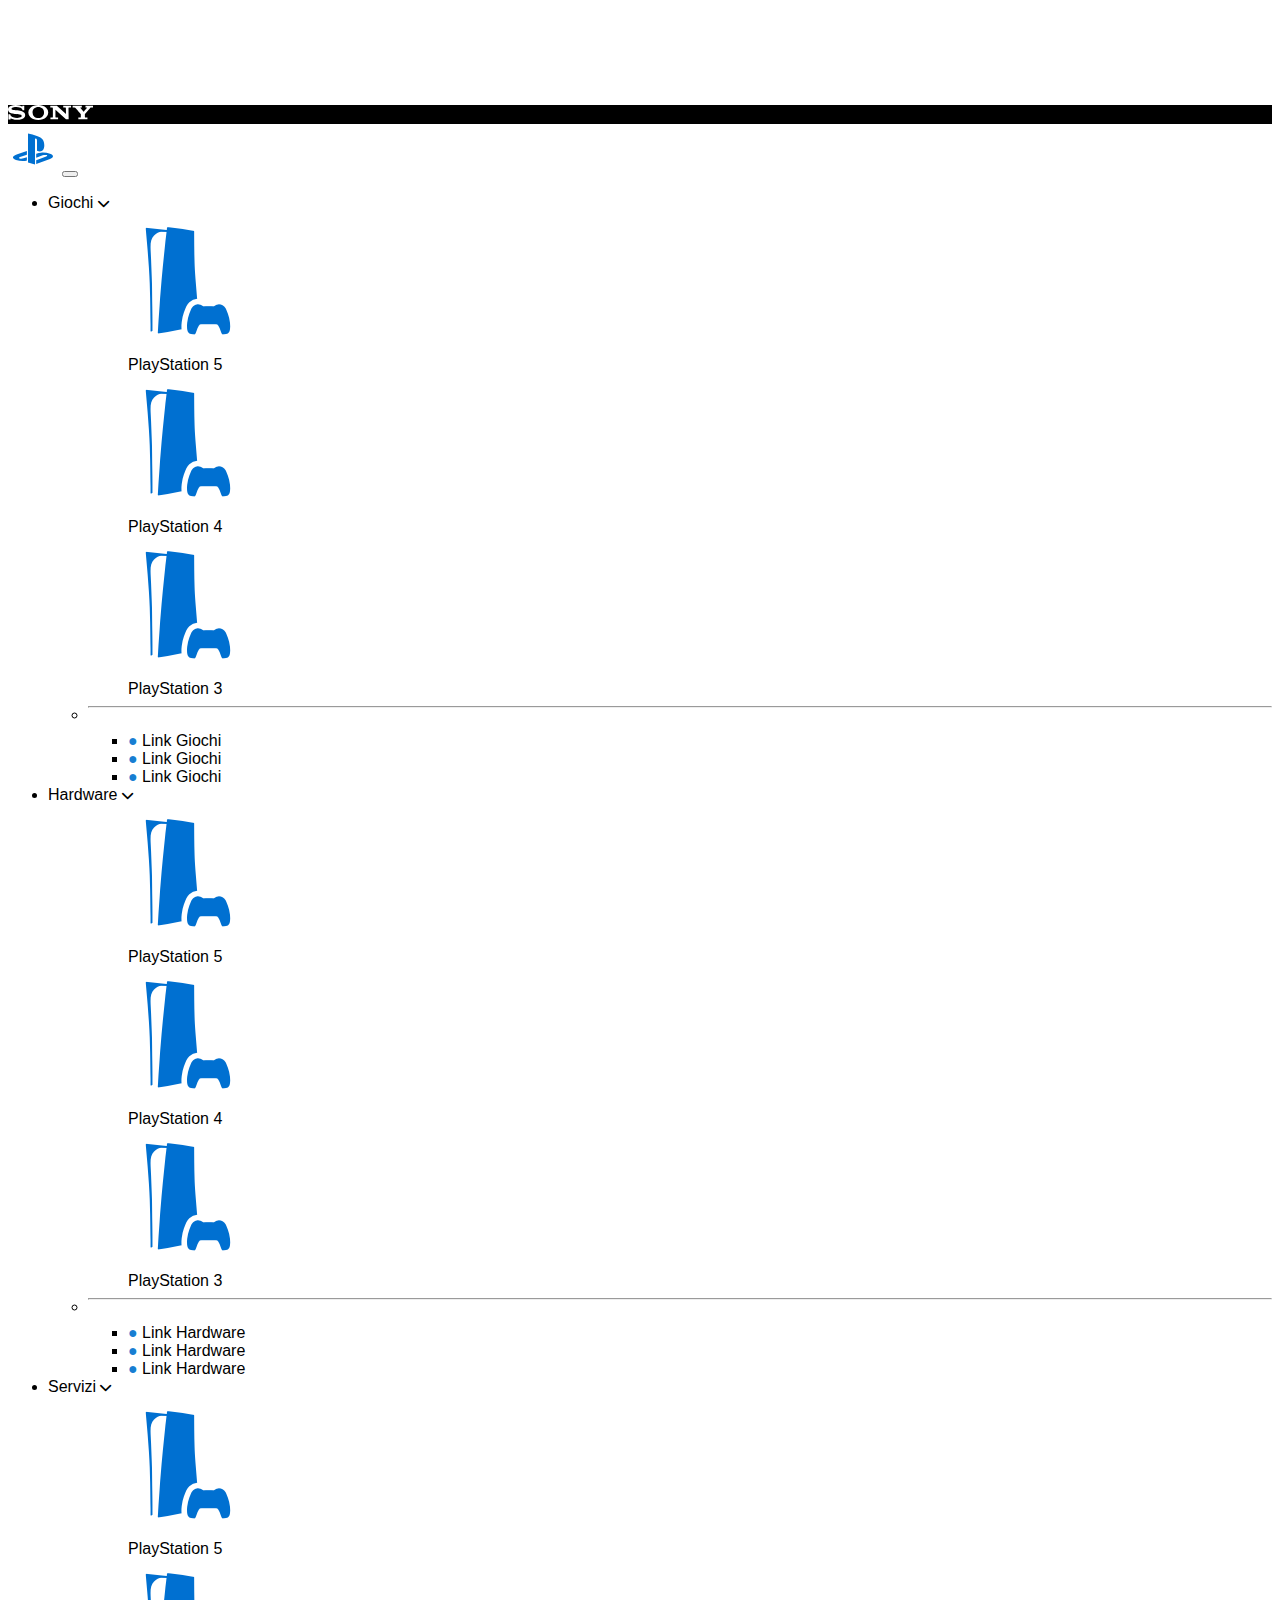
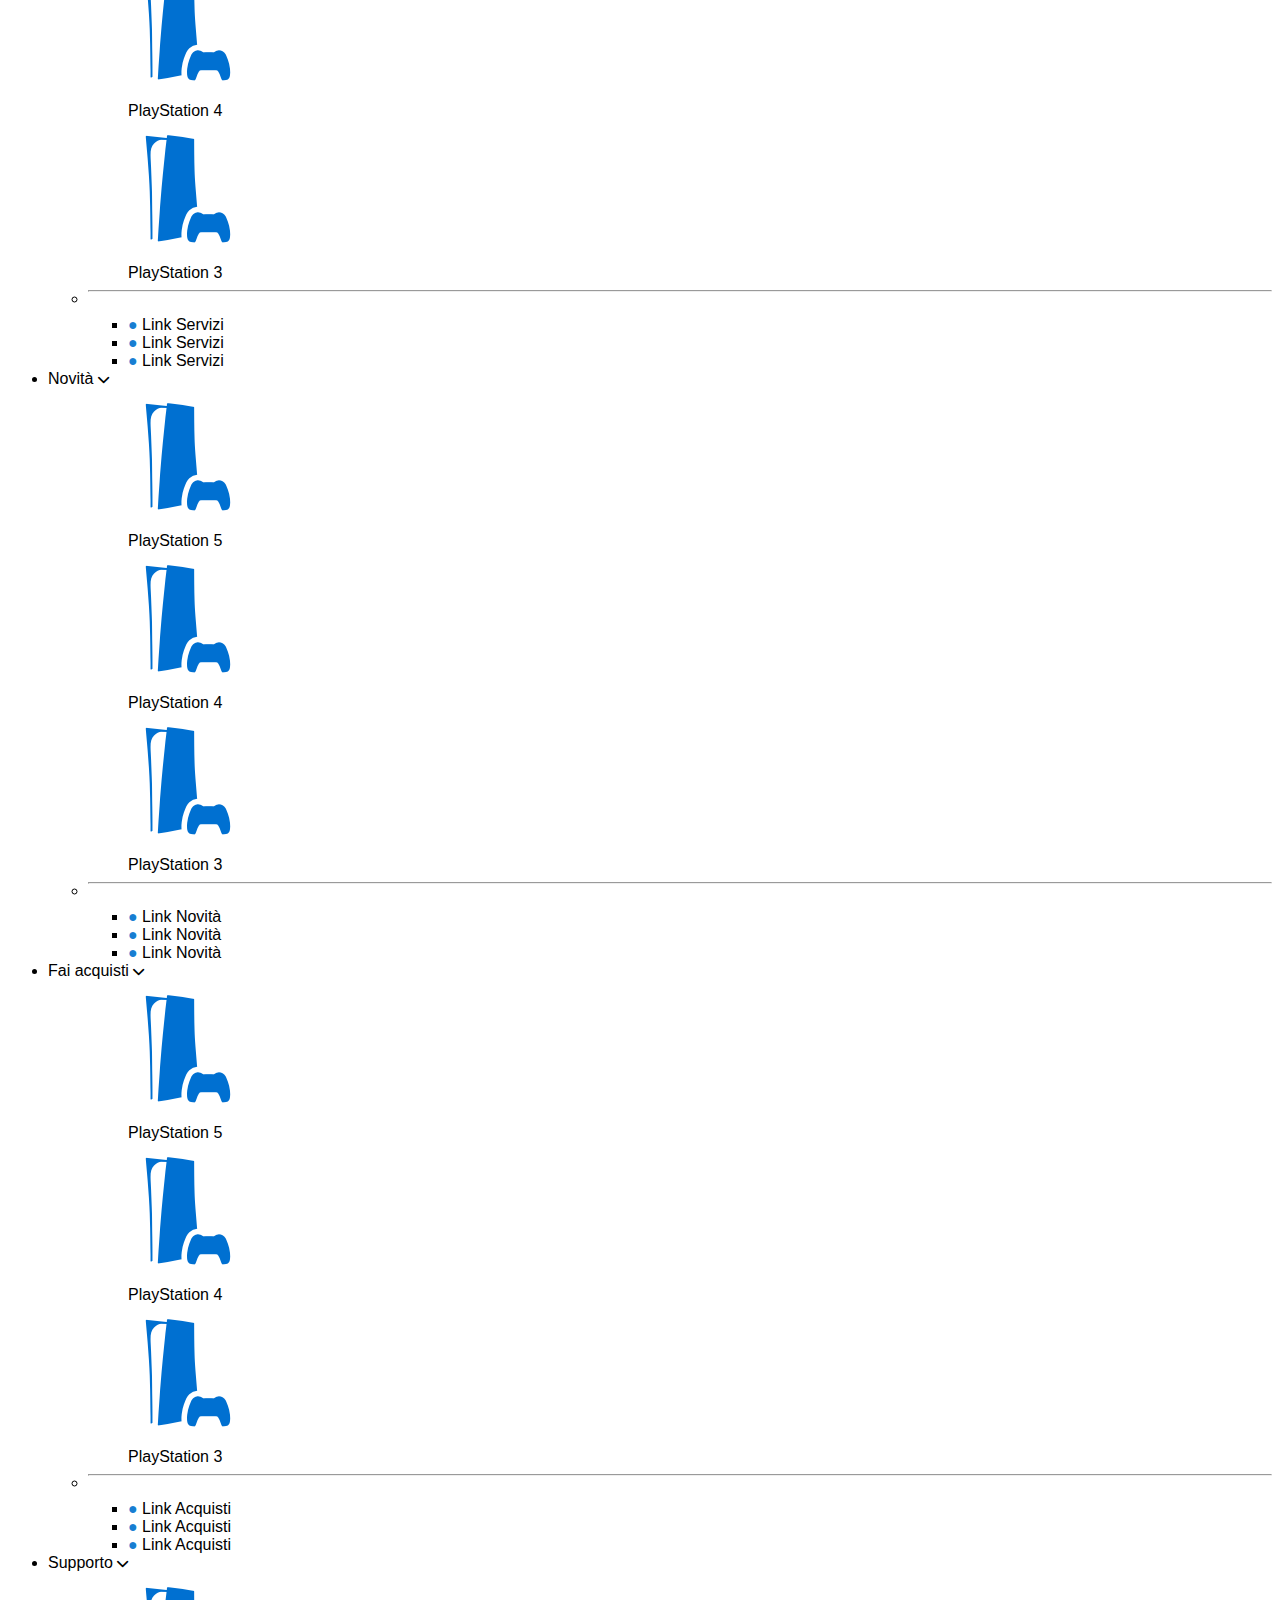
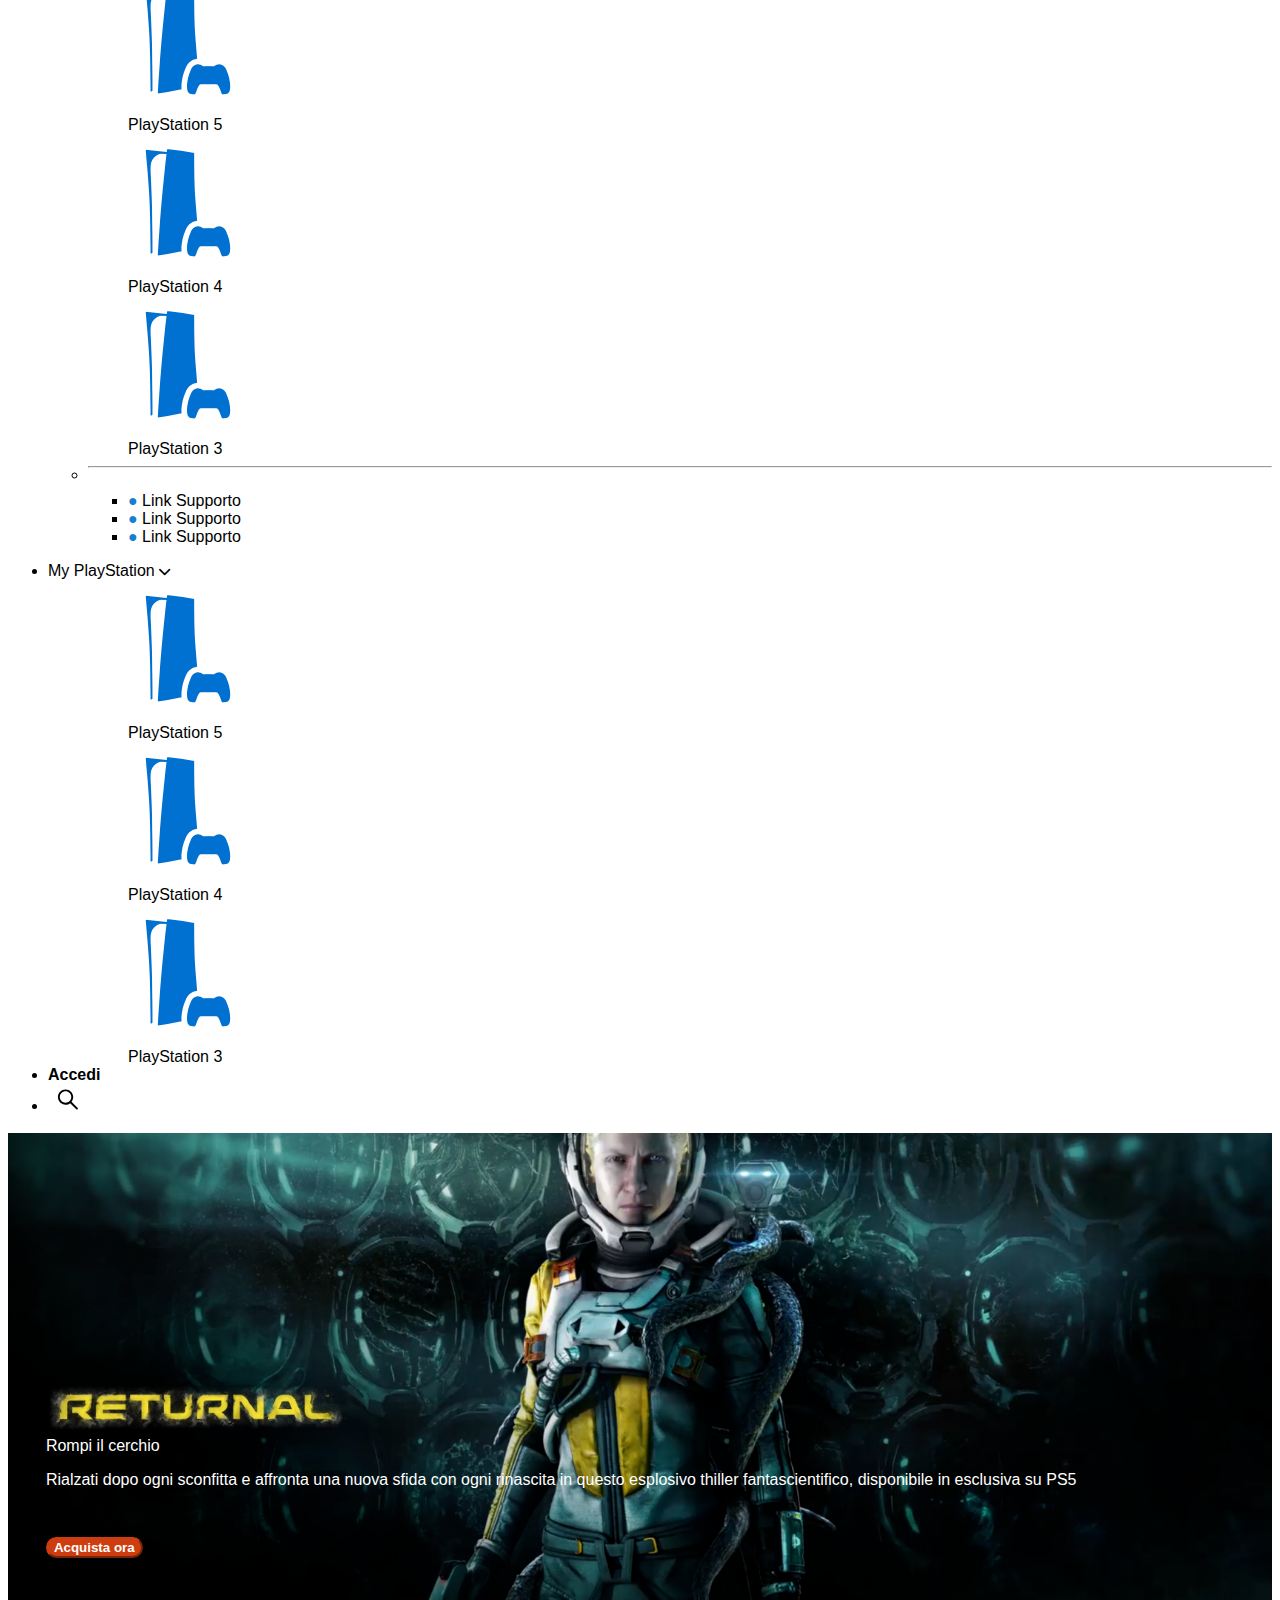
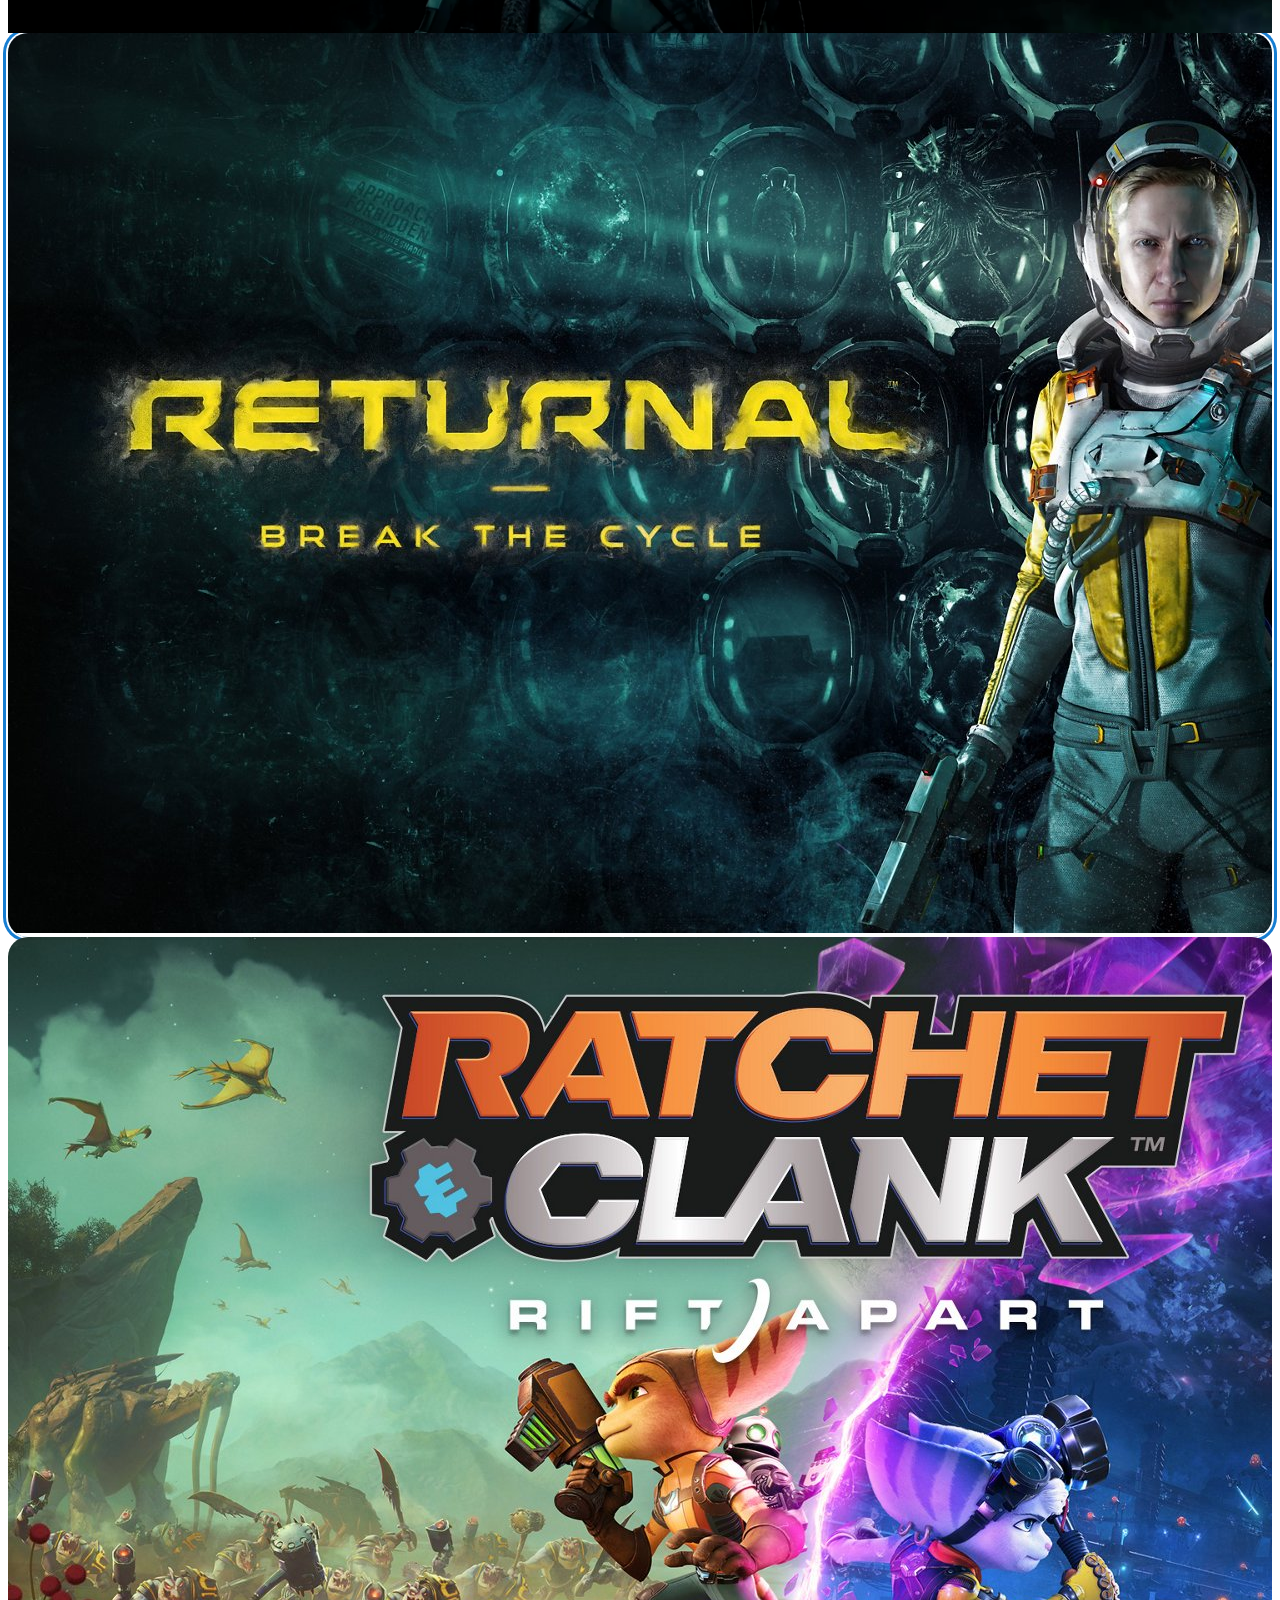
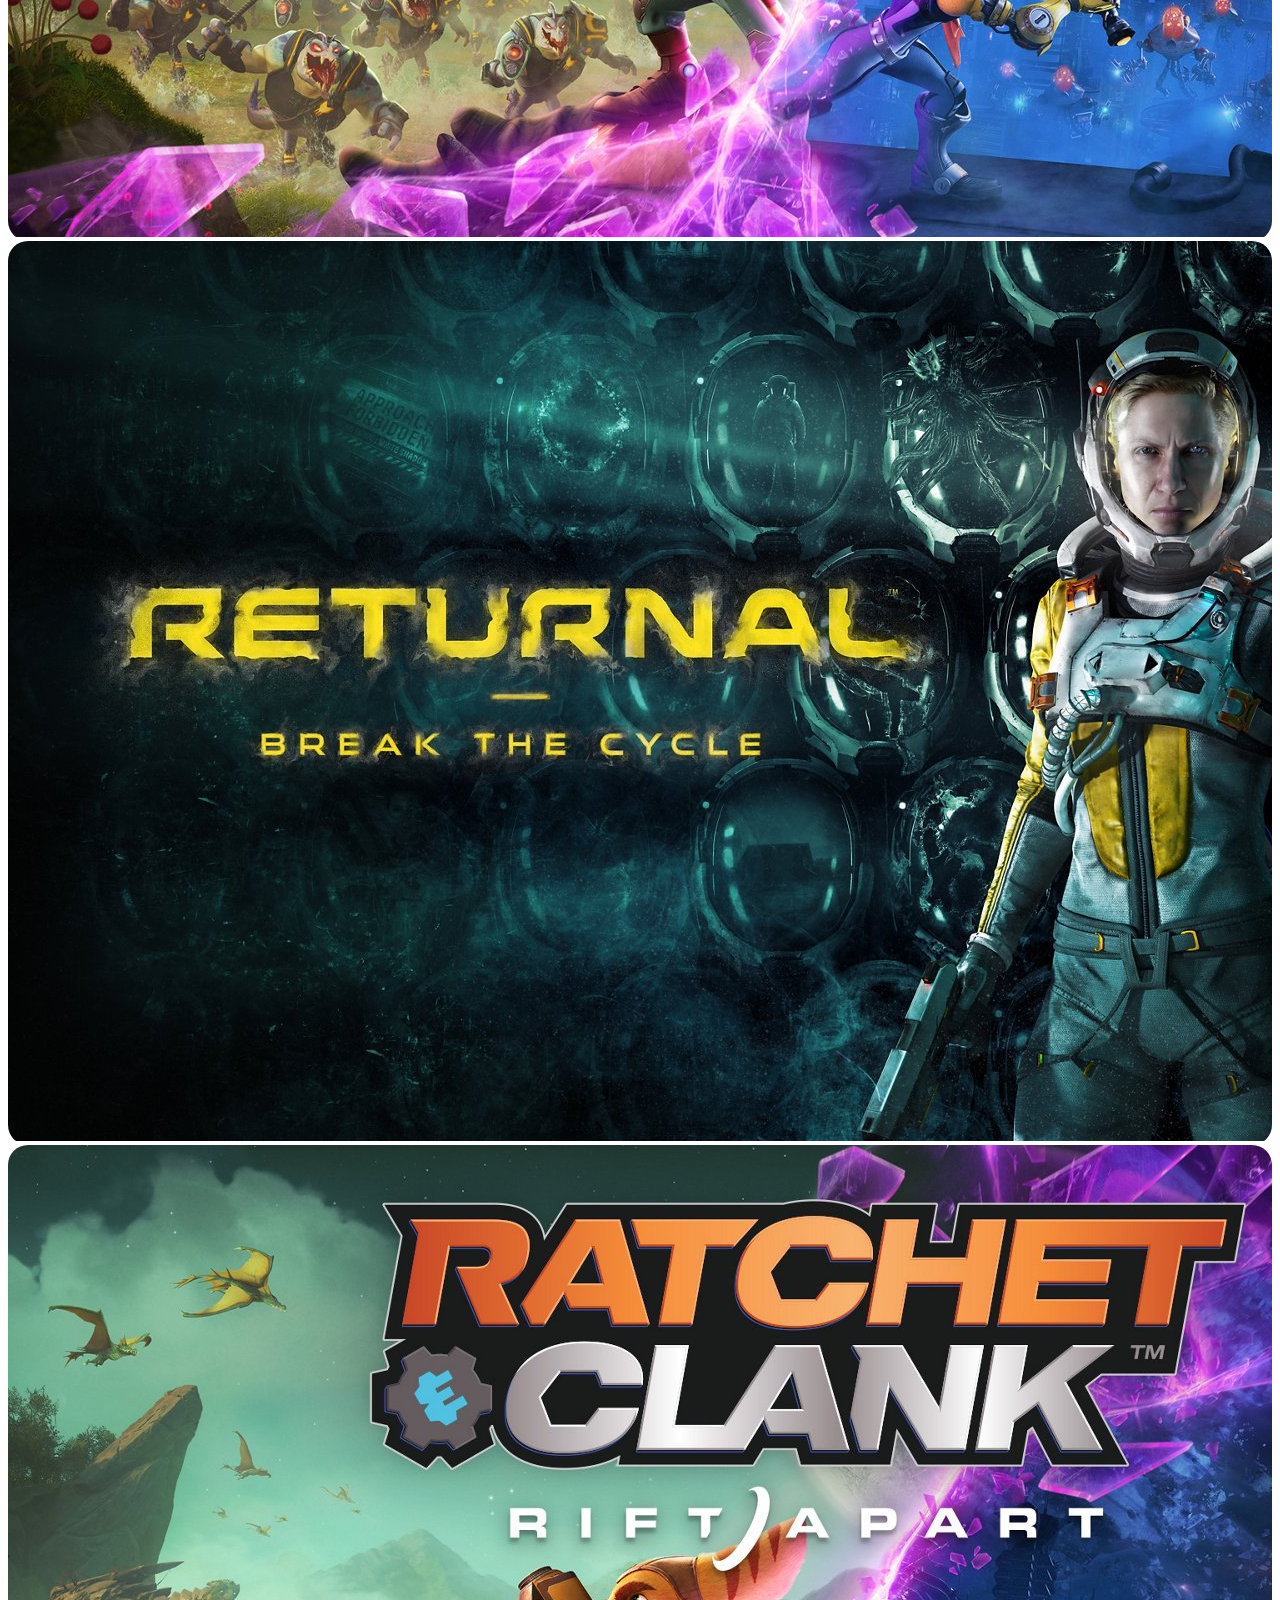
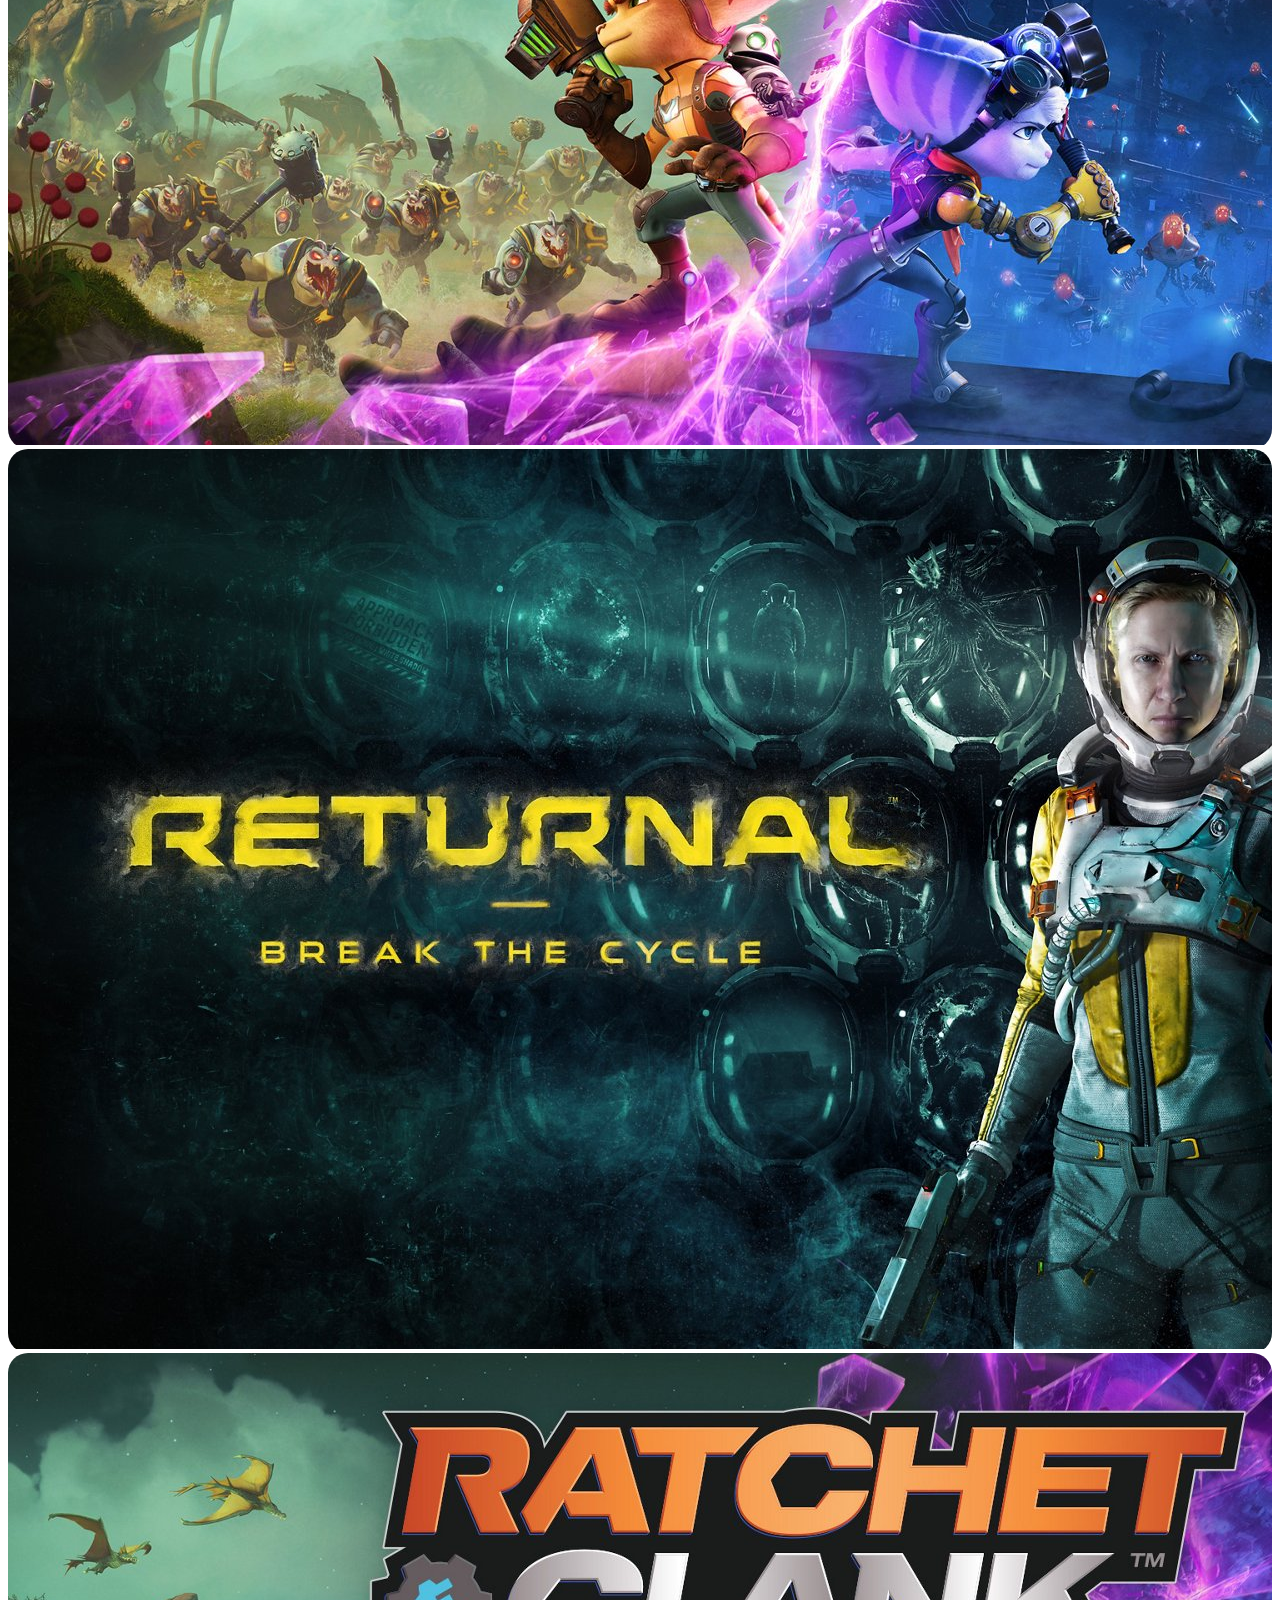
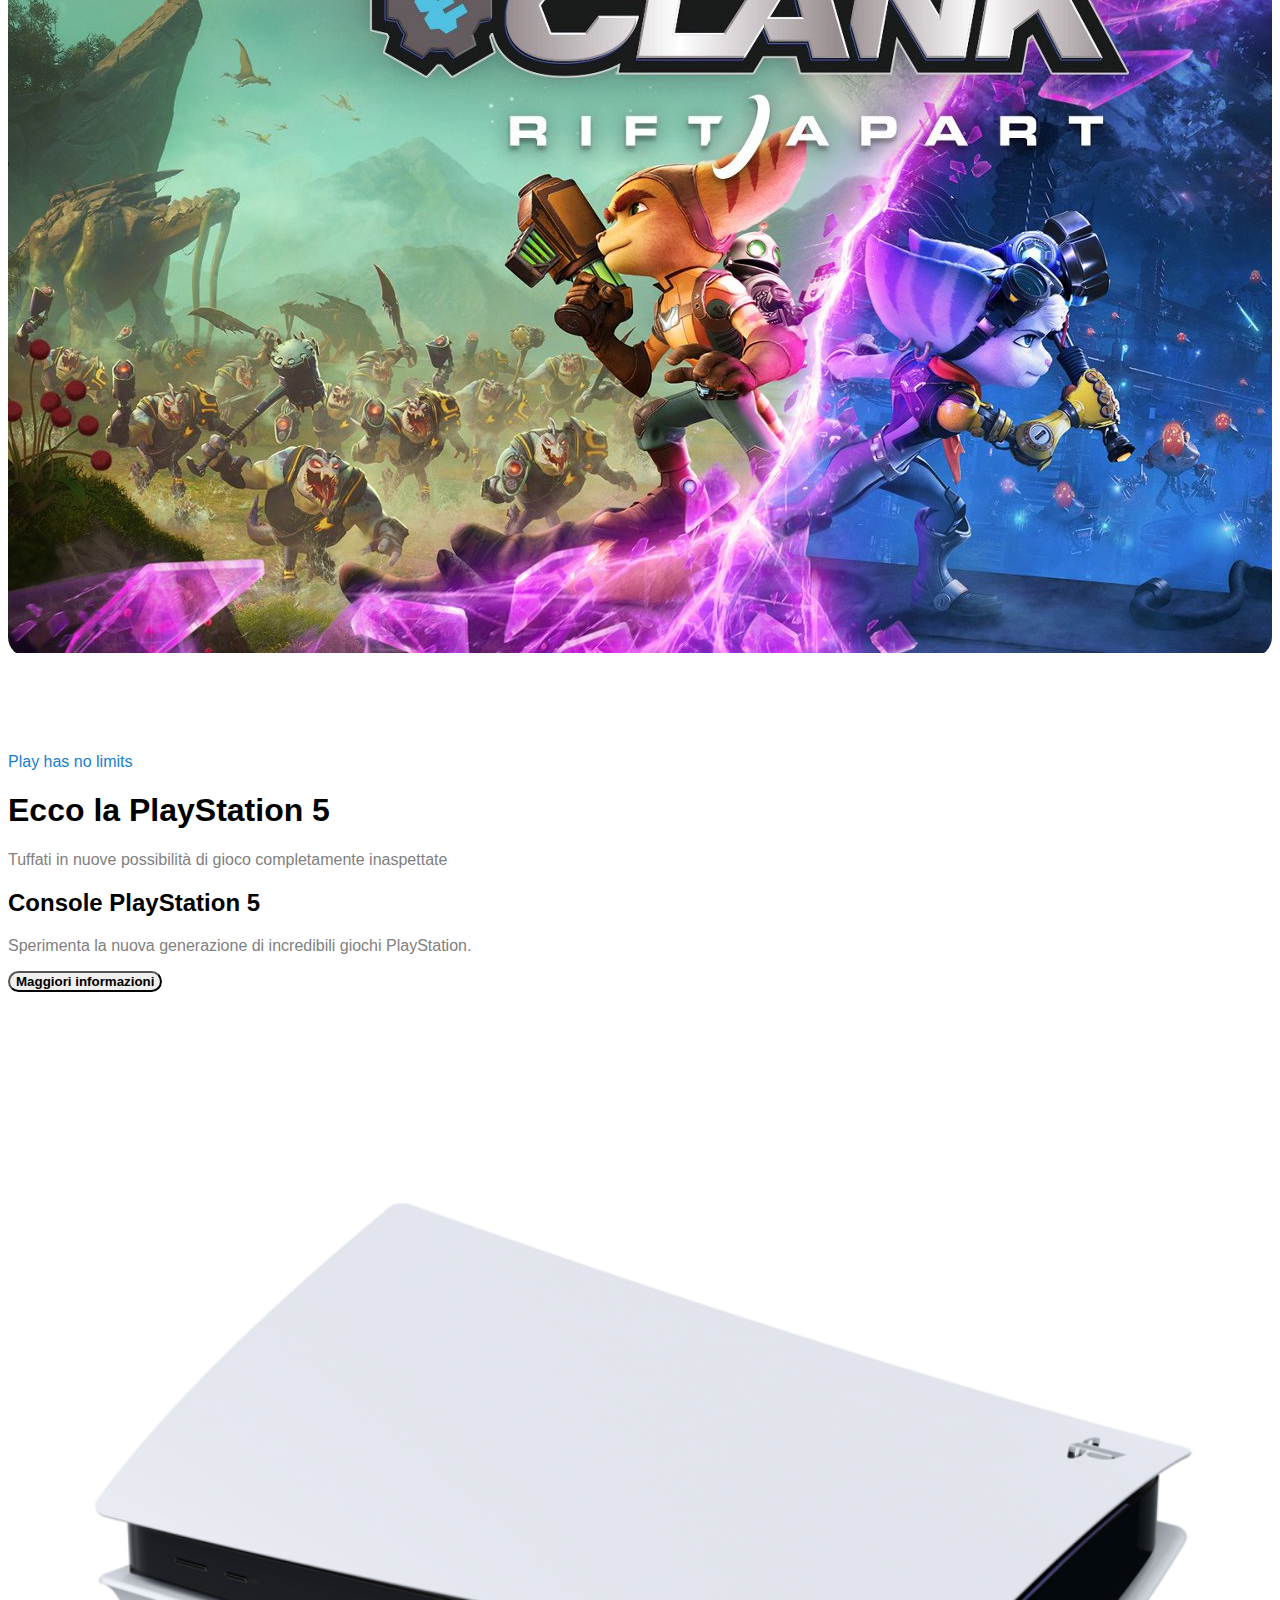
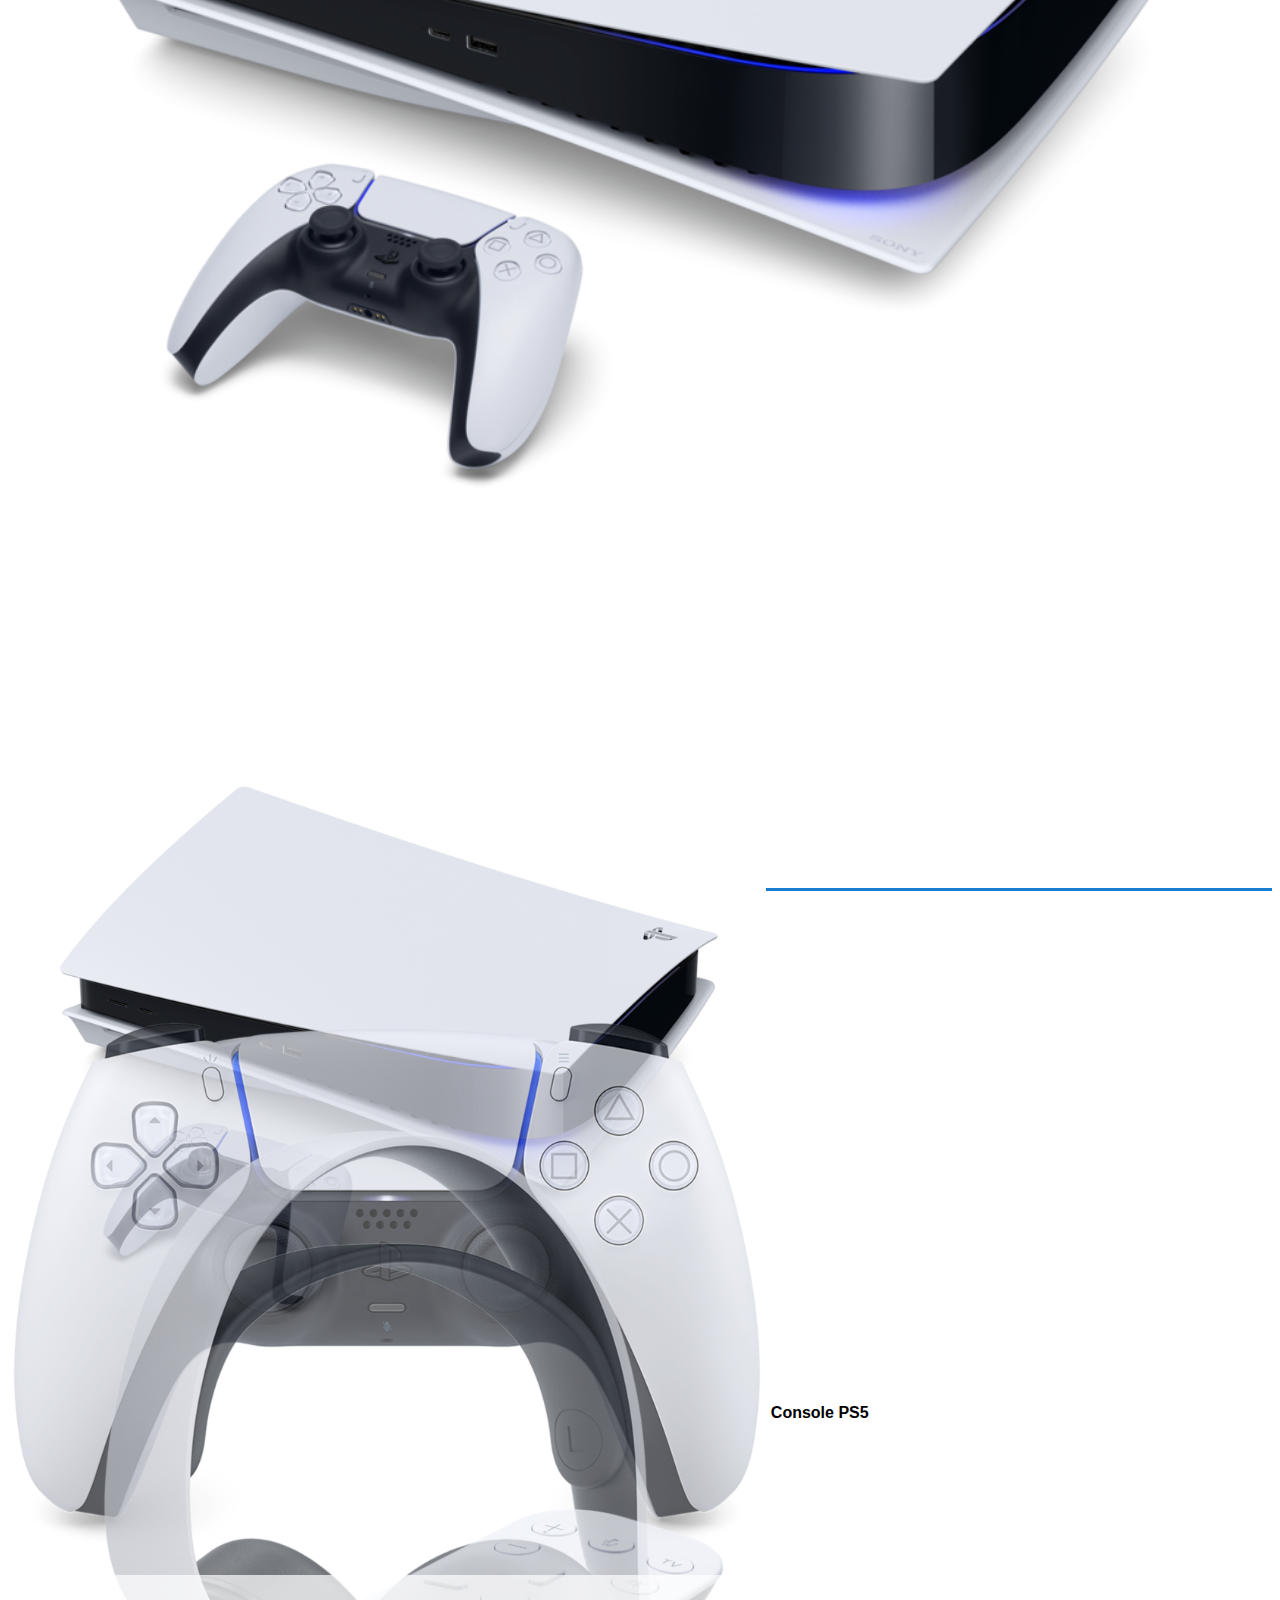
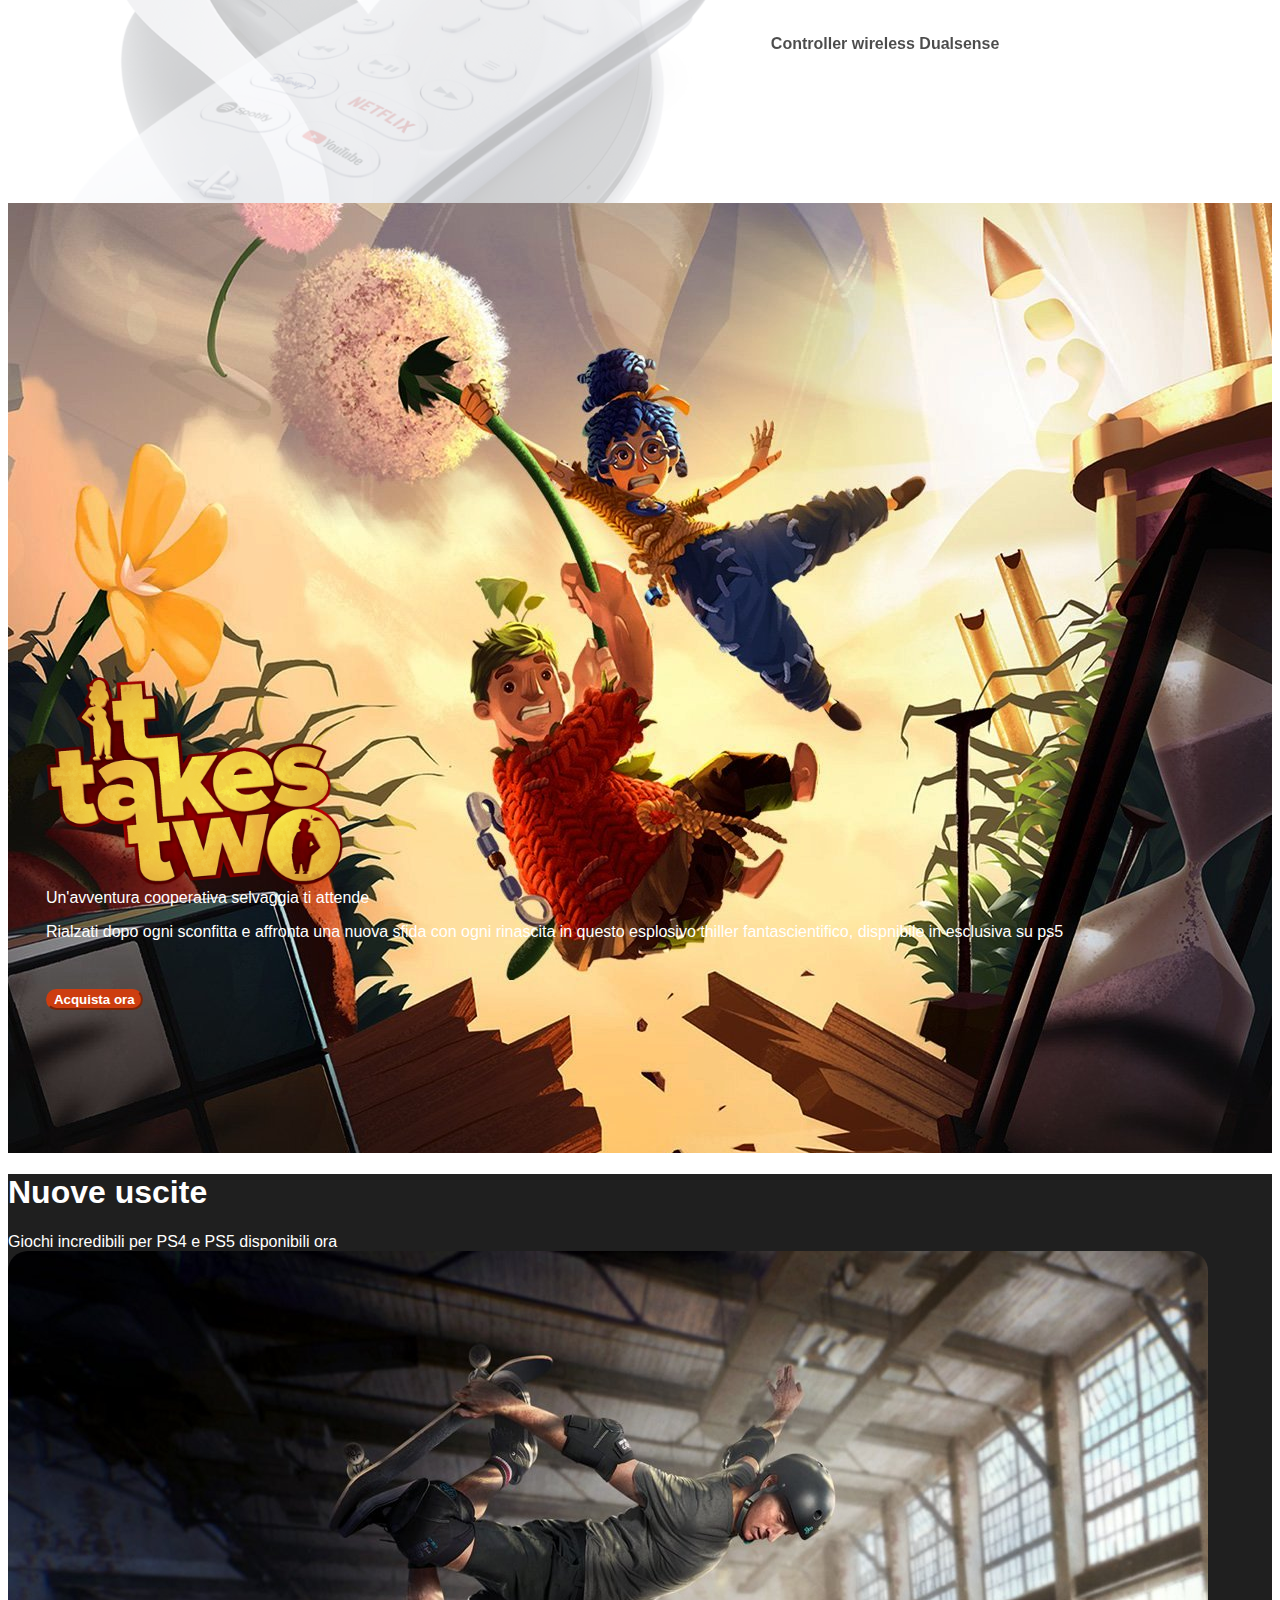
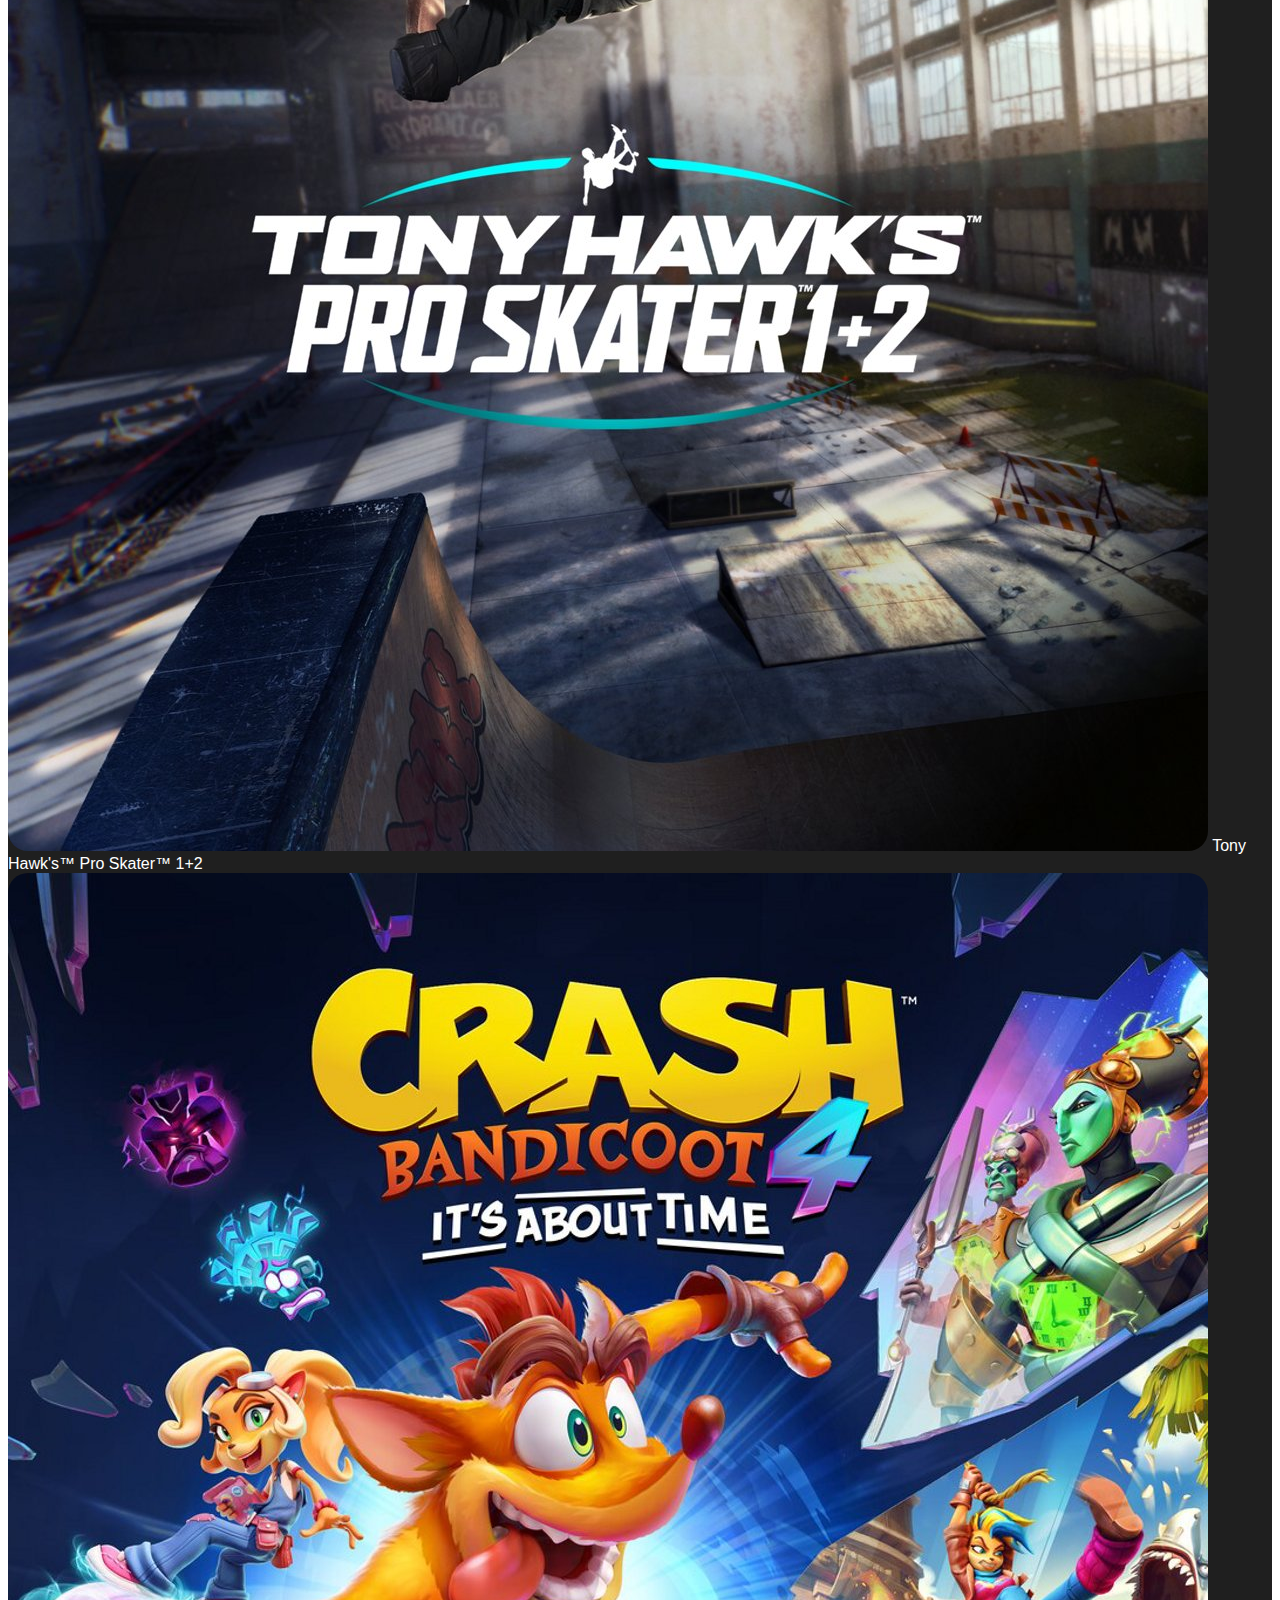
<file: bonus/index.html>
<!DOCTYPE html>
<html lang="it">

<head>
    <meta charset="UTF-8">
    <meta http-equiv="X-UA-Compatible" content="IE=edge">
    <meta name="viewport" content="width=device-width, initial-scale=1.0">
    <title>Playstation</title>

    <link href="https://cdn.jsdelivr.net/npm/bootstrap@5.1.3/dist/css/bootstrap.min.css" rel="stylesheet"
        integrity="sha384-1BmE4kWBq78iYhFldvKuhfTAU6auU8tT94WrHftjDbrCEXSU1oBoqyl2QvZ6jIW3" crossorigin="anonymous">

    <!-- <link rel="stylesheet" href="https://cdn.jsdelivr.net/npm/bootstrap-icons@1.8.1/font/bootstrap-icons.css"> -->

    <link rel="stylesheet" href="https://cdnjs.cloudflare.com/ajax/libs/font-awesome/6.0.0/css/all.min.css"
        integrity="sha512-9usAa10IRO0HhonpyAIVpjrylPvoDwiPUiKdWk5t3PyolY1cOd4DSE0Ga+ri4AuTroPR5aQvXU9xC6qOPnzFeg=="
        crossorigin="anonymous" referrerpolicy="no-referrer" />

    <link rel="stylesheet" href="css/style.css">
</head>

<body>

    <nav class="container-fluid">
        <div class="fixed-top">
            <div class="row cols-1 top_nav">
                <div class="col text-end">

                    <img class="sony_logo m-2" src="img/sony_logo.svg" alt="logo sony">

                </div>
            </div>


            <!-- bootstrap nav      main nav -->
            <div class="navbar navbar-expand-lg navbar-light bg-white">
                <div class="container-fluid">
                    <a class="navbar-brand" href="#"><img src="img/play_logo.svg" alt=""></a>

                    <!-- hamburger -->
                    <button class="navbar-toggler" type="button" data-bs-toggle="collapse"
                        data-bs-target="#navbarSupportedContent" aria-controls="navbarSupportedContent"
                        aria-expanded="false" aria-label="Toggle navigation">
                        <span class="navbar-toggler-icon"></span>
                    </button>

                    <div class="collapse navbar-collapse" id="navbarSupportedContent">
                        <ul class="navbar-nav me-auto mb-2 mb-lg-0">

                            <li class="nav-item dropdown position-static">
                                <a class="nav-link dropdown_arrow" href="#" id="navbarDropdown" role="button"
                                    data-bs-toggle="dropdown" aria-expanded="false">
                                    Giochi
                                </a>
                                <ul class="dropdown-menu w-100 border-0 rounded-0" aria-labelledby="navbarDropdown">
                                    <ul class="ul_ps d-flex flex-wrap justify-content-center">
                                        <li><a class="dropdown-item" href="#">
                                                <img src="img/play-menu-ico.png" alt="playstation icon">
                                                <div class="text-center">PlayStation 5</div>
                                            </a></li>
                                        <li><a class="dropdown-item" href="#">
                                                <img src="img/play-menu-ico.png" alt="playstation icon">
                                                <div class="text-center">PlayStation 4</div>
                                            </a></li>
                                        <li><a class="dropdown-item" href="#">
                                                <img src="img/play-menu-ico.png" alt="playstation icon">
                                                <div class="text-center">PlayStation 3</div>
                                            </a></li>
                                    </ul>


                                    <li>
                                        <hr class="dropdown-divider">
                                    </li>
                                    <ul class="ul_games text-center">
                                        <li class="list-inline-item"><a href="#" class="text-decoration-none">
                                                <span class="ul_dot">&#9679;</span>
                                                Link Giochi</a></li>
                                        <li class="list-inline-item"><a href="#" class="text-decoration-none">
                                                <span class="ul_dot">&#9679;</span>
                                                Link Giochi
                                            </a></li>
                                        <li class="list-inline-item"><a href="#" class="text-decoration-none">
                                                <span class="ul_dot">&#9679;</span>
                                                Link Giochi
                                            </a></li>
                                    </ul>
                                </ul>
                            </li>

                            <li class="nav-item dropdown position-static">
                                <a class="nav-link dropdown_arrow" href="#" id="navbarDropdown" role="button"
                                    data-bs-toggle="dropdown" aria-expanded="false">
                                    Hardware
                                </a>
                                <ul class="dropdown-menu w-100 border-0 rounded-0" aria-labelledby="navbarDropdown">
                                    <ul class="ul_ps d-flex flex-wrap justify-content-center">
                                        <li><a class="dropdown-item" href="#">
                                                <img src="img/play-menu-ico.png" alt="playstation icon">
                                                <div class="text-center">PlayStation 5</div>
                                            </a></li>
                                        <li><a class="dropdown-item" href="#">
                                                <img src="img/play-menu-ico.png" alt="playstation icon">
                                                <div class="text-center">PlayStation 4</div>
                                            </a></li>
                                        <li><a class="dropdown-item" href="#">
                                                <img src="img/play-menu-ico.png" alt="playstation icon">
                                                <div class="text-center">PlayStation 3</div>
                                            </a></li>
                                    </ul>


                                    <li>
                                        <hr class="dropdown-divider">
                                    </li>
                                    <ul class="ul_games text-center">
                                        <li class="list-inline-item"><a href="#" class="text-decoration-none">
                                                <span class="ul_dot">&#9679;</span>
                                                Link Hardware</a></li>
                                        <li class="list-inline-item"><a href="#" class="text-decoration-none">
                                                <span class="ul_dot">&#9679;</span>
                                                Link Hardware
                                            </a></li>
                                        <li class="list-inline-item"><a href="#" class="text-decoration-none">
                                                <span class="ul_dot">&#9679;</span>
                                                Link Hardware
                                            </a></li>
                                    </ul>
                                </ul>
                            </li>

                            <li class="nav-item dropdown position-static">
                                <a class="nav-link dropdown_arrow" href="#" id="navbarDropdown" role="button"
                                    data-bs-toggle="dropdown" aria-expanded="false">
                                    Servizi
                                </a>
                                <ul class="dropdown-menu w-100 border-0 rounded-0" aria-labelledby="navbarDropdown">
                                    <ul class="ul_ps d-flex flex-wrap justify-content-center">
                                        <li><a class="dropdown-item" href="#">
                                                <img src="img/play-menu-ico.png" alt="playstation icon">
                                                <div class="text-center">PlayStation 5</div>
                                            </a></li>
                                        <li><a class="dropdown-item" href="#">
                                                <img src="img/play-menu-ico.png" alt="playstation icon">
                                                <div class="text-center">PlayStation 4</div>
                                            </a></li>
                                        <li><a class="dropdown-item" href="#">
                                                <img src="img/play-menu-ico.png" alt="playstation icon">
                                                <div class="text-center">PlayStation 3</div>
                                            </a></li>
                                    </ul>


                                    <li>
                                        <hr class="dropdown-divider">
                                    </li>
                                    <ul class="ul_games text-center">
                                        <li class="list-inline-item"><a href="#" class="text-decoration-none">
                                                <span class="ul_dot">&#9679;</span>
                                                Link Servizi</a></li>
                                        <li class="list-inline-item"><a href="#" class="text-decoration-none">
                                                <span class="ul_dot">&#9679;</span>
                                                Link Servizi
                                            </a></li>
                                        <li class="list-inline-item"><a href="#" class="text-decoration-none">
                                                <span class="ul_dot">&#9679;</span>
                                                Link Servizi
                                            </a></li>
                                    </ul>
                                </ul>
                            </li>

                            <li class="nav-item dropdown position-static">
                                <a class="nav-link dropdown_arrow" href="#" id="navbarDropdown" role="button"
                                    data-bs-toggle="dropdown" aria-expanded="false">
                                    Novità
                                </a>
                                <ul class="dropdown-menu w-100 border-0 rounded-0" aria-labelledby="navbarDropdown">
                                    <ul class="ul_ps d-flex flex-wrap justify-content-center">
                                        <li><a class="dropdown-item" href="#">
                                                <img src="img/play-menu-ico.png" alt="playstation icon">
                                                <div class="text-center">PlayStation 5</div>
                                            </a></li>
                                        <li><a class="dropdown-item" href="#">
                                                <img src="img/play-menu-ico.png" alt="playstation icon">
                                                <div class="text-center">PlayStation 4</div>
                                            </a></li>
                                        <li><a class="dropdown-item" href="#">
                                                <img src="img/play-menu-ico.png" alt="playstation icon">
                                                <div class="text-center">PlayStation 3</div>
                                            </a></li>
                                    </ul>


                                    <li>
                                        <hr class="dropdown-divider">
                                    </li>
                                    <ul class="ul_games text-center">
                                        <li class="list-inline-item"><a href="#" class="text-decoration-none">
                                                <span class="ul_dot">&#9679;</span>
                                                Link Novità</a></li>
                                        <li class="list-inline-item"><a href="#" class="text-decoration-none">
                                                <span class="ul_dot">&#9679;</span>
                                                Link Novità
                                            </a></li>
                                        <li class="list-inline-item"><a href="#" class="text-decoration-none">
                                                <span class="ul_dot">&#9679;</span>
                                                Link Novità
                                            </a></li>
                                    </ul>
                                </ul>
                            </li>

                            <li class="nav-item dropdown position-static">
                                <a class="nav-link dropdown_arrow" href="#" id="navbarDropdown" role="button"
                                    data-bs-toggle="dropdown" aria-expanded="false">
                                    Fai acquisti
                                </a>
                                <ul class="dropdown-menu w-100 border-0 rounded-0" aria-labelledby="navbarDropdown">
                                    <ul class="ul_ps d-flex flex-wrap justify-content-center">
                                        <li><a class="dropdown-item" href="#">
                                                <img src="img/play-menu-ico.png" alt="playstation icon">
                                                <div class="text-center">PlayStation 5</div>
                                            </a></li>
                                        <li><a class="dropdown-item" href="#">
                                                <img src="img/play-menu-ico.png" alt="playstation icon">
                                                <div class="text-center">PlayStation 4</div>
                                            </a></li>
                                        <li><a class="dropdown-item" href="#">
                                                <img src="img/play-menu-ico.png" alt="playstation icon">
                                                <div class="text-center">PlayStation 3</div>
                                            </a></li>
                                    </ul>


                                    <li>
                                        <hr class="dropdown-divider">
                                    </li>
                                    <ul class="ul_games text-center">
                                        <li class="list-inline-item"><a href="#" class="text-decoration-none">
                                                <span class="ul_dot">&#9679;</span>
                                                Link Acquisti</a></li>
                                        <li class="list-inline-item"><a href="#" class="text-decoration-none">
                                                <span class="ul_dot">&#9679;</span>
                                                Link Acquisti
                                            </a></li>
                                        <li class="list-inline-item"><a href="#" class="text-decoration-none">
                                                <span class="ul_dot">&#9679;</span>
                                                Link Acquisti
                                            </a></li>
                                    </ul>
                                </ul>
                            </li>

                            <li class="nav-item dropdown position-static">
                                <a class="nav-link dropdown_arrow" href="#" id="navbarDropdown" role="button"
                                    data-bs-toggle="dropdown" aria-expanded="false">
                                    Supporto
                                </a>
                                <ul class="dropdown-menu w-100 border-0 rounded-0" aria-labelledby="navbarDropdown">
                                    <ul class="ul_ps d-flex flex-wrap justify-content-center">
                                        <li><a class="dropdown-item" href="#">
                                                <img src="img/play-menu-ico.png" alt="playstation icon">
                                                <div class="text-center">PlayStation 5</div>
                                            </a></li>
                                        <li><a class="dropdown-item" href="#">
                                                <img src="img/play-menu-ico.png" alt="playstation icon">
                                                <div class="text-center">PlayStation 4</div>
                                            </a></li>
                                        <li><a class="dropdown-item" href="#">
                                                <img src="img/play-menu-ico.png" alt="playstation icon">
                                                <div class="text-center">PlayStation 3</div>
                                            </a></li>
                                    </ul>


                                    <li>
                                        <hr class="dropdown-divider">
                                    </li>
                                    <ul class="ul_games text-center">
                                        <li class="list-inline-item"><a href="#" class="text-decoration-none">
                                                <span class="ul_dot">&#9679;</span>
                                                Link Supporto</a></li>
                                        <li class="list-inline-item"><a href="#" class="text-decoration-none">
                                                <span class="ul_dot">&#9679;</span>
                                                Link Supporto
                                            </a></li>
                                        <li class="list-inline-item"><a href="#" class="text-decoration-none">
                                                <span class="ul_dot">&#9679;</span>
                                                Link Supporto
                                            </a></li>
                                    </ul>
                                </ul>
                            </li>

                        </ul>

                        <ul class="navbar-nav mb-2 mb-lg-0 align-items-center">

                            <li class="nav-item dropdown position-static">
                                <a class="nav-link dropdown_arrow" href="#" id="navbarDropdown" role="button"
                                    data-bs-toggle="dropdown" aria-expanded="false">
                                    My PlayStation
                                </a>
                                <ul class="dropdown-menu w-100 border-0 rounded-0" aria-labelledby="navbarDropdown">
                                    <ul class="ul_ps d-flex flex-wrap justify-content-center">
                                        <li><a class="dropdown-item" href="#">
                                                <img src="img/play-menu-ico.png" alt="playstation icon">
                                                <div class="text-center">PlayStation 5</div>
                                            </a></li>
                                        <li><a class="dropdown-item" href="#">
                                                <img src="img/play-menu-ico.png" alt="playstation icon">
                                                <div class="text-center">PlayStation 4</div>
                                            </a></li>
                                        <li><a class="dropdown-item" href="#">
                                                <img src="img/play-menu-ico.png" alt="playstation icon">
                                                <div class="text-center">PlayStation 3</div>
                                            </a></li>
                                    </ul>


                                </ul>
                            </li>

                            <li>
                                <a href="#!" class="btn btn-dark mod_btn">Accedi</a>
                            </li>

                            <li>
                                <button class="btn btn_search">
                                    <img src="img/lens.svg" alt="">
                                </button>
                            </li>
                        </ul>

                    </div>
                </div>
            </div>
        </div>

        </div>
        </div>
    </nav>

    <!-- ----------inizio jumbo------------- -->
    <header>
        <div class="jumbo_img">
            <div class="container">
                <img class="logo_main_game" src="img/returnal-hero-banner-logo.png" alt="logo returnal">

                <div class="row">
                    <div class="text col-12 col-md-5">
                        <span class="h1 mt-4">Rompi il cerchio</span>
                        <p class="mt-3">Rialzati dopo ogni sconfitta e affronta una nuova sfida con ogni rinascita in
                            questo
                            esplosivo thiller fantascientifico, disponibile in esclusiva su PS5</p>
                    </div>
                </div>

                <button type="button" class="btn mod_btn red_btn">Acquista ora</button>
            </div>
        </div>


    </header>


    <!-- container giochi -->
    <section class="games_container container mt-5">
        <div class="row row-cols-2 row-cols-sm-3 row-cols-lg-6 g-2">

            <div class="col">
                <div class="game_cover special">
                    <a href="#!">
                        <img class="img-fluid special" src="img/returnal-listing-thumb-01-ps5.jpg" alt="">
                    </a>
                </div>
            </div>

            <div class="col">
                <div class="game_cover">
                    <a href="#!">
                        <img class="img-fluid" src="img/ratchet-and-clank-rift-apart-keyart.jpg" alt="">
                    </a>
                </div>
            </div>

            <div class="col">
                <div class="game_cover">
                    <a href="#!">
                        <img class="img-fluid" src="img/returnal-listing-thumb-01-ps5.jpg" alt="">
                    </a>
                </div>
            </div>

            <div class="col">
                <div class="game_cover">
                    <a href="#!">
                        <img class="img-fluid" src="img/ratchet-and-clank-rift-apart-keyart.jpg" alt="">
                    </a>
                </div>
            </div>

            <div class="col">
                <div class="game_cover">
                    <a href="#!">
                        <img class="img-fluid" src="img/returnal-listing-thumb-01-ps5.jpg" alt="">
                    </a>
                </div>
            </div>

            <div class="col">
                <div class="game_cover">
                    <a href="#!">
                        <img class="img-fluid" src="img/ratchet-and-clank-rift-apart-keyart.jpg" alt="">
                    </a>
                </div>
            </div>

        </div>

    </section>


    <section class="container ps5_section">
        <div class="row align-items-center">
            <div class="col-12 text-center text-uppercase h6">
                <span class="no_limits">Play has no limits</span>
            </div>

            <div class="col-12 text-center">
                <h1>Ecco la PlayStation 5</h1>
                <p class="grey_p_text">Tuffati in nuove possibilità di gioco completamente inaspettate</p>
            </div>

            <div class="col-12 col-md-6">
                <h2 class="h1">Console PlayStation 5</h2>
                <p class="grey_p_text">Sperimenta la nuova generazione di incredibili giochi PlayStation.</p>
                <button type="button" class="btn btn-primary mod_btn te mt-3">Maggiori informazioni</button>
            </div>

            <div class="col-12 col-md-6">
                <img src="img/playstation-5-thumb.png" alt="immagine ps5">
            </div>
        </div>

        <div class="row row-cols-3 row-cols-md-5 text-center">

            <div class="col">
                <div class="item_cover_sp border_bottom">
                    <a href="#!">
                        <img class="img-fluid" src="img/playstation-5-thumb.png" alt="">
                        <span class="d-block my-4 text_black text-center">Console PS5</span>
                    </a>
                </div>
            </div>

            <div class="col">
                <div class="item_cover">
                    <a href="#!">
                        <img class="img-fluid item" src="img/joypad-thumb.png" alt="">
                        <span class="d-block my-4 text_black text-center">Controller wireless Dualsense</span>
                    </a>
                </div>
            </div>

            <div class="col">
                <div class="item_cover">
                    <a href="#!">
                        <img class="img-fluid item" src="img/headset-thumb.png" alt="">
                        <span class="d-block my-4 text_black text-center">Cuffie wireless con microfono PULSE 3</span>
                    </a>
                </div>
            </div>

            <div class="col">
                <div class="item_cover">
                    <a href="#!">
                        <img class="img-fluid item" src="img/remote-thumb.png" alt="">
                        <span class="d-block my-4 text_black text-center">Telecomendo Media</span>
                    </a>
                </div>
            </div>

            <div class="col">
                <div class="item_cover">
                    <a class="item" href="#!">
                        <img class="img-fluid item" src="img/camera-thumb.jpg" alt="">
                        <span class="d-block my-4 text_black text-center">Telecamera HD</span>
                    </a>
                </div>
            </div>

        </div>
    </section>

    <section>
        <!-- banner gioco -->
        <div class="disp_game_img mt-5">
            <div class="container">

                <img class="logo_main_game" src="img/it-takes-two-logo.png" alt="logo it takes two">

                <div class="row">
                    <div class="text col-12 col-md-5">
                        <span class="h1 mt-4">Un'avventura cooperativa selvaggia ti attende</span>
                        <p class="mt-3">Rialzati dopo ogni sconfitta e affronta una nuova sfida con ogni rinascita in
                            questo
                            esplosivo thiller fantascientifico, dispnibile in esclusiva su ps5</p>
                    </div>
                </div>

                <button type="button" class="btn mod_btn red_btn">Acquista ora</button>
            </div>
        </div>
    </section>

    <section class="list_games container-fluid py-5">
        <div class="container">
            <h1 class="h3">Nuove uscite</h1>
            <span class="fs-5">Giochi incredibili per PS4 e PS5 disponibili ora</span>
            <div class="row row-cols-2 row-cols-sm-3 row-cols-lg-6">


                <div class="col mt-5">
                    <div class="game_cover">
                        <a href="#!">
                            <img class="img-fluid" src="img/tony-hawks-pro-skater-1-2-store-art.jpg" alt="">
                            <span>Tony Hawk's&trade; Pro Skater&trade; 1+2</span>
                        </a>
                    </div>
                </div>

                <div class="col mt-5">
                    <div class="game_cover">
                        <a href="#!">
                            <img class="img-fluid" src="img/crash-bandicoot-4-its-about-time-store-art.jpg" alt="">
                            <span>Crash Bandicoot 4: It's About Time</span>
                        </a>
                    </div>
                </div>

                <div class="col mt-5">
                    <div class="game_cover">
                        <a href="#!">
                            <img class="img-fluid" src="img/tony-hawks-pro-skater-1-2-store-art.jpg" alt="">
                            <span>Tony Hawk's&trade; Pro Skater&trade; 1+2</span>
                        </a>
                    </div>
                </div>

                <div class="col mt-5">
                    <div class="game_cover">
                        <a href="#!">
                            <img class="img-fluid" src="img/crash-bandicoot-4-its-about-time-store-art.jpg" alt="">
                            <span>Crash Bandicoot 4: It's About Time</span>
                        </a>
                    </div>
                </div>

                <div class="col mt-5">
                    <div class="game_cover">
                        <a href="#!">
                            <img class="img-fluid" src="img/tony-hawks-pro-skater-1-2-store-art.jpg" alt="">
                            <span>Tony Hawk's&trade; Pro Skater&trade; 1+2</span>
                        </a>
                    </div>
                </div>

                <div class="col mt-5">
                    <div class="game_cover">
                        <a href="#!">
                            <img class="img-fluid" src="img/crash-bandicoot-4-its-about-time-store-art.jpg" alt="">
                            <span>Crash Bandicoot 4: It's About Time</span>
                        </a>
                    </div>
                </div>

                <div class="col mt-5">
                    <div class="game_cover">
                        <a href="#!">
                            <img class="img-fluid" src="img/tony-hawks-pro-skater-1-2-store-art.jpg" alt="">
                            <span>Tony Hawk's&trade; Pro Skater&trade; 1+2</span>
                        </a>
                    </div>
                </div>

                <div class="col mt-5">
                    <div class="game_cover">
                        <a href="#!">
                            <img class="img-fluid" src="img/crash-bandicoot-4-its-about-time-store-art.jpg" alt="">
                            <span>Crash Bandicoot 4: It's About Time</span>
                        </a>
                    </div>
                </div>

                <div class="col mt-5">
                    <div class="game_cover">
                        <a href="#!">
                            <img class="img-fluid" src="img/tony-hawks-pro-skater-1-2-store-art.jpg" alt="">
                            <span>Tony Hawk's&trade; Pro Skater&trade; 1+2</span>
                        </a>
                    </div>
                </div>

                <div class="col mt-5">
                    <div class="game_cover">
                        <a href="#!">
                            <img class="img-fluid" src="img/crash-bandicoot-4-its-about-time-store-art.jpg" alt="">
                            <span>Crash Bandicoot 4: It's About Time</span>
                        </a>
                    </div>
                </div>

                <div class="col mt-5">
                    <div class="game_cover">
                        <a href="#!">
                            <img class="img-fluid" src="img/tony-hawks-pro-skater-1-2-store-art.jpg" alt="">
                            <span>Tony Hawk's&trade; Pro Skater&trade; 1+2</span>
                        </a>
                    </div>
                </div>

                <div class="col mt-5">
                    <div class="game_cover">
                        <a href="#!">
                            <img class="img-fluid" src="img/crash-bandicoot-4-its-about-time-store-art.jpg" alt="">
                            <span>Crash Bandicoot 4: It's About Time</span>
                        </a>
                    </div>
                </div>
            </div>
        </div>
    </section>

    <section class="container pt-5 ps4_section">
        <div class="row">
            <div class="col-12 text-center">
                <h1>Esplora PlayStation<span class="reg">&reg;</span> 4</h1>
                <p class="grey_p_text">Giochi incredibili e intrattenimento senza fine.<br>
                Non c'è mai stato un momento migliore per giocare sulla tua PS4.</p>
            </div>
        </div>

        <div class="row row-cols-sm-1 row-cols-md-3 mt-3">

            <div class="col">
                <div class="item_cover_ps4">
                    <a href="#!">
                        <img class="img-fluid item" src="img/ps4-slim-homepage-image-block.jpg" alt="">

                        <span class="h3 my-4">PlayStation 4</span>
                        <p class="grey_p_text fs-6 mt-3">Giochi incredibili live su PS4, con 1TB di spazio di archiviazione.
                        </p>

                        <button type="button" class="btn btn-primary mod_btn te mt-3">Scopri di più</button>
                    </a>
                </div>
            </div>

            <div class="col">
                <div class="item_cover_ps4">
                    <a href="#!">
                        <img class="img-fluid item" src="img/double11-202010-tw-psvr.jpg" alt="">

                        <span class="h3 my-4">PlayStation VR</span>
                        <p class="grey_p_text fs-6 mt-3">Oltre 500 titoli ed esperienze di gioco. Scoprili tutti</p>

                        <button type="button" class="btn btn-primary mod_btn te mt-3">Scopri di più</button>
                    </a>
                </div>
            </div>

            <div class="item_cover_ps4">
                <a href="#!">
                    <img class="img-fluid item" src="img/dualshock-4-listing-thumb.jpg" alt="">

                    <span class="h3 my-4">Accessori</span>
                    <p class="grey_p_text fs-6 mt-3">Migliora la tua esperienza PS4 con una gamma di accessori
                        ufficiali</p>

                    <button type="button" class="btn btn-primary mod_btn te mt-3">Scopri di più</button>
                </a>
            </div>


    </section>

    <section class="ps_plus mt-5 container-fluid">
        <div class="container">
            <div class="row row-cols-1 row-cols-md-2">
                <div class="col text_content py-5">
                    <img class="ps_plus_logo_img img-fluid" src="img/ps-plus-logo.png" alt="ps plus logo">
                    <p class="pt-3">Migliora la tua esperienza PlayStation con l'accesso a multigiocatore online, giochi
                        mensili, sconti esclusivi e altro ancora.</p>

                    <button type="button" class="btn mod_btn grey_btn">Esplora PlayStation Plus</button>
                </div>

                <div class="col text-end">
                    <img class="img-fluid d-none d-sm-none d-md-block"
                        src="img/ps-plus-april-monthly-games-featured-image-block.png" alt="">
                </div>
            </div>
        </div>
    </section>

    <section class="container sconti_ps">
        <div class="row">
            <div class="col-12 text-center">
                <h1>Nuovi sconti sul PlayStation Store</h1>
                <p class="grey_p_text">
                    Sconti pazzeschi, collezioni curate e saldi stagionali su PS5, PS4 e PS VR, tutti in un unico posto.
                </p>
            </div>
        </div>

        <div class="row row-cols-1 row-cols-md-3">
            <div class="col">
                <img class="img-fluid mt-5" src="img/playstation-store-games-under-20-spotlight.jpg" alt="">
            </div>
            <div class="col">
                <img class="img-fluid mt-5" src="img/playstation-store-golden-week-sale-spotlight.jpg" alt="">
            </div>
            <div class="col">
                <img class="img-fluid mt-5" src="img/playstation-store-free-to-play-spotlight.png" alt="">
            </div>
        </div>
    </section>

    <section class="ps_now mt-5 container-fluid">
        <div class="container">
            <div class="row row-cols-1 row-cols-md-2">
                <div class="col text_content py-5">
                    <img class="ps_now_logo_img img-fluid" src="img/ps-now-logo-two-column.png" alt="ps now logo">
                    <p class="pt-3">Migliora la tua esperienza PlayStation con l'accesso a multigiocatore online, giochi
                        mensili, sconti esclusivi e altro ancora.</p>

                    <button type="button" class="btn mod_btn white_btn">Esplora PlayStation Now</button>
                </div>

                <div class="col text-end">
                    <img class="img-fluid d-none d-sm-none d-md-block" src="img/ps-now-april-featured-image-block.png"
                        alt="">
                </div>
            </div>
        </div>
    </section>

    <section class="container social_media">
        <div class="row">
            <div class="col-12 text-center">
                <h1>Seguici sui social media</h1>
            </div>
        </div>


        <!-- row-cols-2 row-cols-md-4 -->
        <div class="row row-cols-2 row-cols-md-4">
            <div class="col-lg-2 offset-lg-2">
                <a href="#!">
                    <img class="img-fluid mt-5" src="img/twitter.jpg" alt=""></a>
            </div>
            <div class="col-lg-2">
                <a href="#!">
                    <img class="img-fluid mt-5" src="img/facebook.jpg" alt=""></a>
            </div>
            <div class="col-lg-2">
                <a href="#!">
                    <img class="img-fluid mt-5" src="img/instagram.jpg" alt=""></a>
            </div>
            <div class="col-lg-2">
                <a href="#!">
                    <img class="img-fluid mt-5" src="img/youtube.png" alt=""></a>
            </div>
        </div>
    </section>

    <footer>
        <div class="container">
            <div class="row">
                <div class="mt-5 col-12 col-lg-6">
                    <img class="white-ps-logo" src="img/play_logo.svg" alt="logo playstation">
                    <span class="d-block"><i class="fa-solid fa-globe"></i> Country/Region: Italy</span>
                </div>

                <div class="mt-5 col-12 col-md-4 col-lg-2">
                    <ul>
                        <li><a href="#!">Link footer</a></li>
                        <li><a href="#!">Link footer</a></li>
                        <li><a href="#!">Link footer</a></li>
                        <li><a href="#!">Link footer</a></li>
                        <li><a href="#!">Link footer</a></li>
                    </ul>
                </div>

                <div class="mt-5 col-12 col-md-4 col-lg-2">
                    <ul>
                        <li><a href="#!">Link footer</a></li>
                        <li><a href="#!">Link footer</a></li>
                        <li><a href="#!">Link footer</a></li>
                        <li><a href="#!">Link footer</a></li>
                        <li><a href="#!">Link footer</a></li>
                        <li><a href="#!">Link footer</a></li>
                        <li><a href="#!">Link footer</a></li>
                        <li><a href="#!">Link footer</a></li>
                    </ul>
                </div>

                <div class="mt-5  col-12 col-md-4 col-lg-2">
                    <ul>
                        <li><a href="#!">Link footer</a></li>
                        <li><a href="#!">Link footer</a></li>
                        <li><a href="#!">Link footer</a></li>
                    </ul>
                </div>
            </div>

            <div class="row row-cols-1 row-cols-lg-2">
                <div class="col">
                    <img class="img_sie_logo" src="img/sie-logo.svg" alt="sie logo">
                    <p class="mt-3">Website ©2022 Sony Interactive Entertainment Europe Limited. Tutti i contenuti, nomi dei giochi, nomi commerciali e/o di abbigliamento, marchi registrati, grafica e immagini associati sono marchi registrati e/o materiale protetto da copyright dei rispettivi proprietari. Tutti i diritti riservati. <span class="more_info text-decoration-underline"><a href="#!">Maggiori info</a></span></p>
                </div>
            </div>
        </div>
    </footer>





    <script src="https://cdn.jsdelivr.net/npm/bootstrap@5.1.3/dist/js/bootstrap.bundle.min.js"
        integrity="sha384-ka7Sk0Gln4gmtz2MlQnikT1wXgYsOg+OMhuP+IlRH9sENBO0LRn5q+8nbTov4+1p"
        crossorigin="anonymous"></script>
</body>

</html>
</file>
<file: css/style.css>
:root{
    font-family: Arial, Helvetica, sans-serif;
    --grey-color: 140, 140, 140, 1;
    --red-color: 205, 61, 15, 1;
    --blue-color: 23, 126, 210, 1;
    --dark-color: 31, 31, 31, 1;
    --light-grey-color: 190, 188, 187, 1;
    --dark-blue-color: 22, 28, 59, 1;
}

/* nav{
    position: fixed;
    top: 0;
    width: 100%;
    overflow: hidden;
} */

body{
    margin-top: 105px;
}

html a {
    text-decoration: none;
    color: black;
}

html a:hover {
    color: black;
}


.top_nav{
    background-color: black;
}

.sony_logo{
    height: 15px;
}

/* .navbar-light .navbar-nav .nav-link {
    color: black;
}

.navbar-light .navbar-nav .nav-link:focus, .navbar-light .navbar-nav .nav-link:hover {
    color: black;
} */

.dropdown-menu[data-bs-popper] {
    margin-top: 0;
}

.dropdown-menu .ul_ps li{
    list-style: none;
}

.dropdown-menu .ul_games li a{
   color: black;
}

.dropdown-menu .ul_games .ul_dot{
    color: rgb(var(--blue-color));
 }

.dropdown-item:hover{
    box-shadow: 0px 0px 13px 0px rgba(0,0,0,0.2);
    background-color: transparent;
}

 /* ////////freccia che si gira////// */
.dropdown_arrow::after{
    content: "\f078";
    font-family: "Font Awesome 5 Free";
    font-weight: 900;
    font-size: 0.8rem;
    display: inline-block;
    transition: transform 0.2s ease;
}

.nav-link.dropdown_arrow.show::after{
    transform: rotate(180deg);
    color: rgb(var(--blue-color));
}
.nav-link.dropdown_arrow.show{
}
 /* ////////freccia che si gira////// */

 
.btn_search{
    background-color: transparent;
    border-color: transparent;
}

.btn_search img{
    width: 1.5rem;
}

header{
    color: white;
}

.jumbo_img .container,
.disp_game_img .container{
    position: absolute;
    bottom: 15%;
    left: 3%;
}

.jumbo_img{
    background: url(../img/jumbo-bg.png) no-repeat center;
    height: 500px;
    
}

.jumbo_img, .disp_game_img{
    position: relative;
    background-size: cover;
    overflow: hidden;
}

.logo_main_game{
    width: 300px;
}

.jumbo_img span,
.disp_game_img span{
    display: block;
}

.jumbo_img button,
.disp_game_img button{
    margin-top: 2rem;
}

.mod_btn{
    border-radius: 50px;
    font-weight: 600;
}

.mod_btn:hover{
    box-shadow: inset 0px 0px 0px 2px rgba(255, 255, 255, 1);
}

.mod_btn:active{
    filter: brightness(0.8);

}

.red_btn{
    background-color: rgb(var(--red-color));
    border-color: rgb(var(--red-color));
    color: white;
}

.red_btn:hover{
    background-color: rgb(var(--red-color));
    border-color: rgb(var(--red-color));
    color: white;
    box-shadow: inset 0px 0px 0px 2px rgb(0, 0, 0);
}

.grey_btn{
    background-color: #d9dadc;
    border-color: #d9dadc;
    color: rgb(var(--blue-color));
}

.grey_btn:hover{
    background-color: #d9dadc;
    border-color: #d9dadc;
    color: rgb(var(--blue-color));
    box-shadow: inset 0px 0px 0px 2px rgb(var(--light-grey-color));
}

.white_btn{
    background-color: white;
    border-color: white;
    color: black;
}

.white_btn:hover{
    background-color: white;
    border-color: white;
    color: black;
    box-shadow: inset 0px 0px 0px 2px rgb(var(--dark-blue-color));
}

.btn:focus, .btn-primary:active:focus, 
.btn-dark:active:focus{
    box-shadow: none;
}


.game_cover img{
    border-radius: 20px;
    /* margin: .5rem; */
}

.game_cover .special{
    box-shadow: 0 0 0 2px white, 0 0 0 5px rgb(var(--blue-color));
    /* border: 3px solid rgb(var(--blue-color)); */
}

.games_container .game_cover:hover{
    transform: translate(0, -10px);
    transition: 0.3s;
}

.ps5_section{
    margin-top: 6rem;
}

.ps5_section .no_limits{
    color: rgb(var(--blue-color));
}

.ps5_section img{
    width: 100%;
}

.ps5_section .item_cover img,
.ps5_section .item_cover_sp img{
    width: 60%;
}

/* colore paragrafi p grey */
.grey_p_text{
    color: gray;
    font-weight: 500;
}

.item_cover, .item_cover_sp{
    height: 228px;
}

.item_cover{
    filter: opacity(.7);
}

.item_cover:hover{
    filter: none;
    border-bottom: 3px solid rgb(var(--blue-color));
}

.item_cover span, .item_cover_sp span{
    font-size: 1em;
    font-weight: 600;
}

.ps5_section .border_bottom{
    border-bottom: 3px solid rgb(var(--blue-color));
}

.disp_game_img{
    background: url(../img/it-takes-two-hero-banner-desktop.jpg) no-repeat center;
    height: 950px;  
}

.disp_game_img .text{
    color: white;
}

.list_games{
    background-color: rgb(var(--dark-color));
    color: white;
}

.list_games span{
    color: white;
}

.ps4_section .reg{
    font-size: .5em;
    vertical-align: super;
}

/* .item_cover_ps4{
    position: relative;
}

.item_cover_ps4 button{
    position: absolute;
    bottom: 0;
} */

.ps_plus{
    background-color: rgb(var(--light-grey-color));
    /* height: 300px; */
}

.ps_now{
    background-color: rgb(var(--dark-blue-color));
    color: white;
}

.ps_plus .ps_plus_logo_img,
.ps_now .ps_now_logo_img{
    width: 300px;
}

.ps_plus .text_content,
.ps_now .text_content{
    align-self: center;
}

.sconti_ps, .social_media{
    margin-top: 4rem;
}

.social_media{
    margin-bottom: 4rem;
}

footer{
    background-color: #00439c;
    color: white;
    padding-bottom: 5rem;
}

.white-ps-logo{
    margin-top: -1.5rem; /* per allinearlo ai link  */
    margin-left: -1rem;

    width: 130px;
    filter: brightness(0) invert(1);
}


footer ul{
    list-style: none;
    line-height: 2rem;
}

footer a{
    color: white;
}

footer a:hover{
    color: white;
}

footer .img_sie_logo{
    width: 150px;
}

footer p{
    font-size: .9em;
}


footer .more_info a:hover{
    color: white;
}
</file>
<file: bonus/css/style.css>
:root{
    font-family: Arial, Helvetica, sans-serif;
    --grey-color: 140, 140, 140, 1;
    --red-color: 205, 61, 15, 1;
    --blue-color: 23, 126, 210, 1;
    --dark-color: 31, 31, 31, 1;
    --light-grey-color: 190, 188, 187, 1;
    --dark-blue-color: 22, 28, 59, 1;
}

/* nav{
    position: fixed;
    top: 0;
    width: 100%;
    overflow: hidden;
} */

body{
    margin-top: 105px;
}

html a {
    text-decoration: none;
    color: black;
}

html a:hover {
    color: black;
}


.top_nav{
    background-color: black;
}

.sony_logo{
    height: 15px;
}

/* .navbar-light .navbar-nav .nav-link {
    color: black;
}

.navbar-light .navbar-nav .nav-link:focus, .navbar-light .navbar-nav .nav-link:hover {
    color: black;
} */

.dropdown-menu[data-bs-popper] {
    margin-top: 0;
}

.dropdown-menu .ul_ps li{
    list-style: none;
}

.dropdown-menu .ul_games li a{
   color: black;
}

.dropdown-menu .ul_games li a:hover{
    color: rgb(var(--blue-color));
}

.dropdown-menu .ul_games .ul_dot{
    color: rgb(var(--blue-color));
 }

.dropdown-item:hover{
    box-shadow: 0px 0px 13px 0px rgba(0,0,0,0.2);
    background-color: transparent;
}

 /* ////////freccia che si gira////// */
.dropdown_arrow::after{
    content: "\f078";
    font-family: "Font Awesome 5 Free";
    font-weight: 900;
    font-size: 0.8rem;
    display: inline-block;
    transition: transform 0.2s ease;
}

.nav-link.dropdown_arrow.show::after{
    transform: rotate(180deg);
    color: rgb(var(--blue-color));
}

.navbar-light .navbar-nav .nav-link:focus, .navbar-light .navbar-nav .nav-link:hover{
    color: rgb(var(--blue-color));
}
 /* ////////freccia che si gira////// */

 
.btn_search{
    background-color: transparent;
    border-color: transparent;
}

.btn_search img{
    width: 1.5rem;
}

header{
    color: white;
}

.jumbo_img .container,
.disp_game_img .container{
    position: absolute;
    bottom: 15%;
    left: 3%;
}

.jumbo_img{
    background: url(../img/jumbo-bg.png) no-repeat center;
    height: 500px;
    
}

.jumbo_img, .disp_game_img{
    position: relative;
    background-size: cover;
    overflow: hidden;
}

.logo_main_game{
    width: 300px;
}

.jumbo_img span,
.disp_game_img span{
    display: block;
}

.jumbo_img button,
.disp_game_img button{
    margin-top: 2rem;
}

.mod_btn{
    border-radius: 50px;
    font-weight: 600;
}

.mod_btn:hover{
    box-shadow: inset 0px 0px 0px 2px rgba(255, 255, 255, 1);
}

.mod_btn:active{
    filter: brightness(0.8);

}

.red_btn{
    background-color: rgb(var(--red-color));
    border-color: rgb(var(--red-color));
    color: white;
}

.red_btn:hover{
    background-color: rgb(var(--red-color));
    border-color: rgb(var(--red-color));
    color: white;
    box-shadow: inset 0px 0px 0px 2px rgb(0, 0, 0);
}

.grey_btn{
    background-color: #d9dadc;
    border-color: #d9dadc;
    color: rgb(var(--blue-color));
}

.grey_btn:hover{
    background-color: #d9dadc;
    border-color: #d9dadc;
    color: rgb(var(--blue-color));
    box-shadow: inset 0px 0px 0px 2px rgb(var(--light-grey-color));
}

.white_btn{
    background-color: white;
    border-color: white;
    color: black;
}

.white_btn:hover{
    background-color: white;
    border-color: white;
    color: black;
    box-shadow: inset 0px 0px 0px 2px rgb(var(--dark-blue-color));
}

.btn:focus, .btn-primary:active:focus, 
.btn-dark:active:focus{
    box-shadow: none;
}

.games_container .game_cover{
    border-radius: 20px;
    overflow: hidden;

}


.games_container .game_cover:hover{
    transform: translate(0, -10px);
    transition: 0.3s;
    
    box-shadow: 0px 7px 15px 0px rgba(0,0,0,0.7);
}

.game_cover.special{
    box-shadow: 0 0 0 2px white, 0 0 0 5px rgb(var(--blue-color));
}

.list_games .game_cover .img-fluid{
    border-radius: 20px;
}

.list_games .game_cover:hover{
    transform: scale(1.1);
    transition: 0.3s;
}

.ps5_section{
    margin-top: 6rem;
}

.ps5_section .no_limits{
    color: rgb(var(--blue-color));
}

.ps5_section img{
    width: 100%;
}

.ps5_section .item_cover img,
.ps5_section .item_cover_sp img{
    width: 60%;
}

/* colore paragrafi p grey */
.grey_p_text{
    color: gray;
    font-weight: 500;
}

.item_cover, .item_cover_sp{
    height: 228px;
}

.item_cover{
    filter: opacity(.7);
}

.item_cover:hover{
    filter: none;
    border-bottom: 3px solid rgb(var(--blue-color));
}

.item_cover span, .item_cover_sp span{
    font-size: 1em;
    font-weight: 600;
}

.ps5_section .border_bottom{
    border-bottom: 3px solid rgb(var(--blue-color));
}

.disp_game_img{
    background: url(../img/it-takes-two-hero-banner-desktop.jpg) no-repeat center;
    height: 950px;  
}

.disp_game_img .text{
    color: white;
}

.list_games{
    background-color: rgb(var(--dark-color));
    color: white;
}

.list_games span{
    color: white;
}

.ps4_section .reg{
    font-size: .5em;
    vertical-align: super;
}

/* .item_cover_ps4{
    position: relative;
}

.item_cover_ps4 button{
    position: absolute;
    bottom: 0;
} */

.ps_plus{
    background-color: rgb(var(--light-grey-color));
    /* height: 300px; */
}

.ps_now{
    background-color: rgb(var(--dark-blue-color));
    color: white;
}

.ps_plus .ps_plus_logo_img,
.ps_now .ps_now_logo_img{
    width: 300px;
}

.ps_plus .text_content,
.ps_now .text_content{
    align-self: center;
}

.sconti_ps, .social_media{
    margin-top: 4rem;
}

.social_media{
    margin-bottom: 4rem;
}

footer{
    background-color: #00439c;
    color: white;
    padding-bottom: 5rem;
}

.white-ps-logo{
    margin-top: -1.5rem; /* per allinearlo ai link  */
    margin-left: -1rem;

    width: 130px;
    filter: brightness(0) invert(1);
}


footer ul{
    list-style: none;
    line-height: 2rem;
}

footer a{
    color: white;
}

footer a:hover{
    color: white;
}

footer .img_sie_logo{
    width: 150px;
}

footer p{
    font-size: .9em;
}


footer .more_info a:hover{
    color: white;
}
</file>
